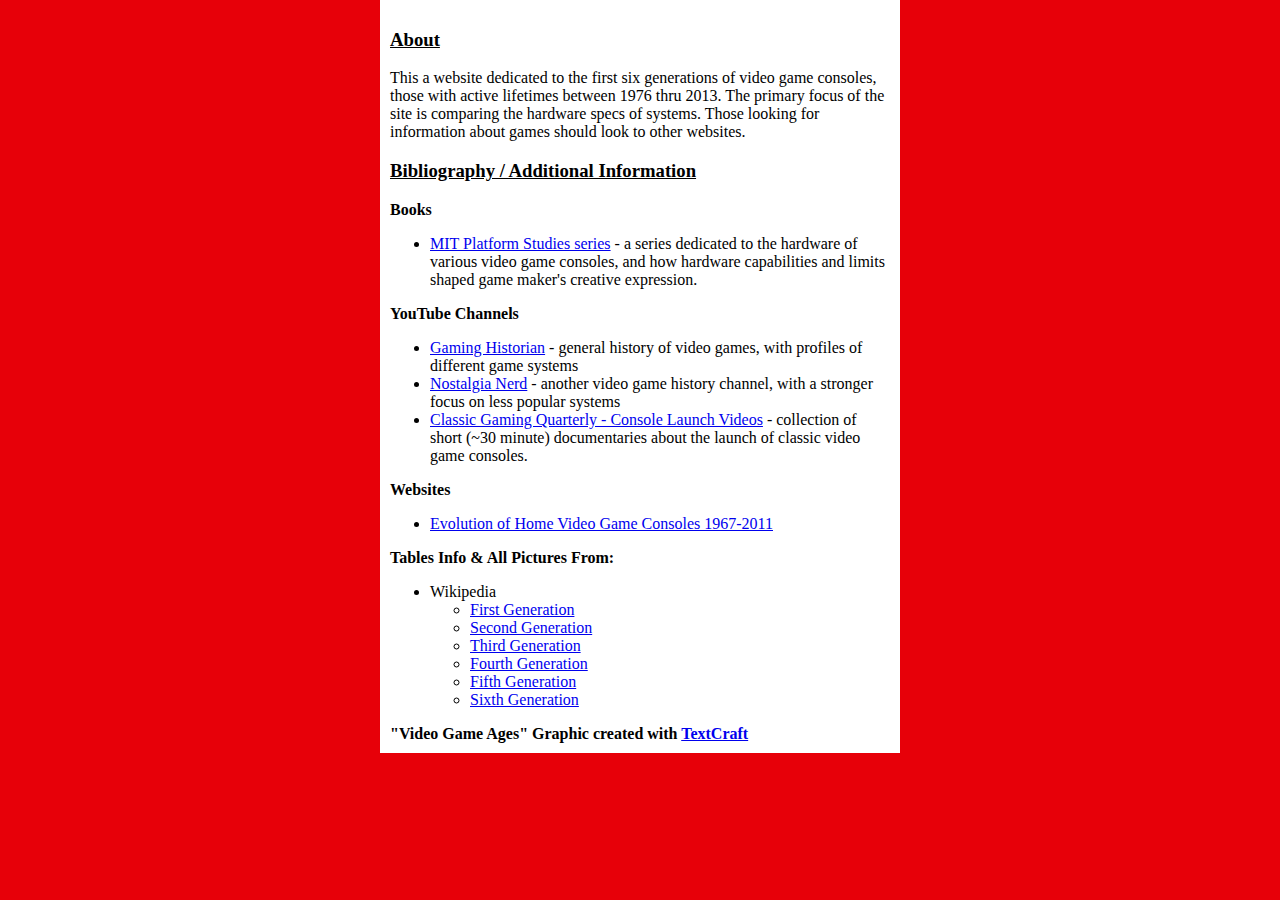
<file: about.html>
<!DOCTYPE html>
<html>
<head>
<link rel="stylesheet" href="css/styles.css">
</head>
<body>
<div>
<h3><u>About</u></h3>
<p>This a website dedicated to the first six generations of video game consoles, those with active lifetimes between 1976 thru 2013. The primary focus of the site is comparing the hardware specs of systems. Those looking for information about games should look to other websites.</p>
<h3><u>Bibliography / Additional Information</u></h3>
<b>Books</b>
<ul>
<li><a href="https://mitpress.mit.edu/books/series/platform-studies" target="_blank">MIT Platform Studies series</a> - a series dedicated to the hardware of various video game consoles, and how hardware capabilities and limits shaped game maker's creative expression.</ul>
<b>YouTube Channels</b>
<ul>
<li><a href="https://www.youtube.com/user/mcfrosticles" target="_blank">Gaming Historian</a> - general history of video games, with profiles of different game systems</li>
<li><a href="https://www.youtube.com/channel/UC7qPftDWPw9XuExpSgfkmJQ"  target="_blank">Nostalgia Nerd</a> - another video game history channel, with a stronger focus on less popular systems</li>
<li><a href="https://www.youtube.com/watch?v=CeHk5ujpZ2s&list=PL9onTXKN_kdVfbmIMz0lWeBvNzVAlk7Qk"  target="_blank">Classic Gaming Quarterly - Console Launch Videos</a> - collection of short (~30 minute) documentaries about the launch of classic video game consoles.</li></ul>
<b>Websites</b>
<ul>
<li><a href="https://www.hongkiat.com/blog/evolution-of-home-video-game-consoles-1967-2011/"  target="_blank">Evolution of Home Video Game Consoles 1967-2011</a></li>
</ul>
<b>Tables Info & All Pictures From:</b>
<ul>
<li>Wikipedia
	<ul>
	<li><a href="https://en.wikipedia.org/wiki/First_generation_of_video_game_consoles"  target="_blank">First Generation</a></li>
	<li><a href="https://en.wikipedia.org/wiki/Second_generation_of_video_game_consoles"  target="_blank">Second Generation</a></li>
	<li><a href="https://en.wikipedia.org/wiki/Third_generation_of_video_game_consoles"  target="_blank">Third Generation</a></li>
	<li><a href="https://en.wikipedia.org/wiki/Fourth_generation_of_video_game_consoles"  target="_blank">Fourth Generation</a></li>
	<li><a href="https://en.wikipedia.org/wiki/Fifth_generation_of_video_game_consoles"  target="_blank">Fifth Generation</a></li>
	<li><a href="https://en.wikipedia.org/wiki/Sixth_generation_of_video_game_consoles"  target="_blank">Sixth Generation</a></li>
	</ul>
</ul>
<b>"Video Game Ages" Graphic created with <a href="https://www.textcraft.net" target="_blank">TextCraft</a></b>
</div>
</body>
</html>
</file>
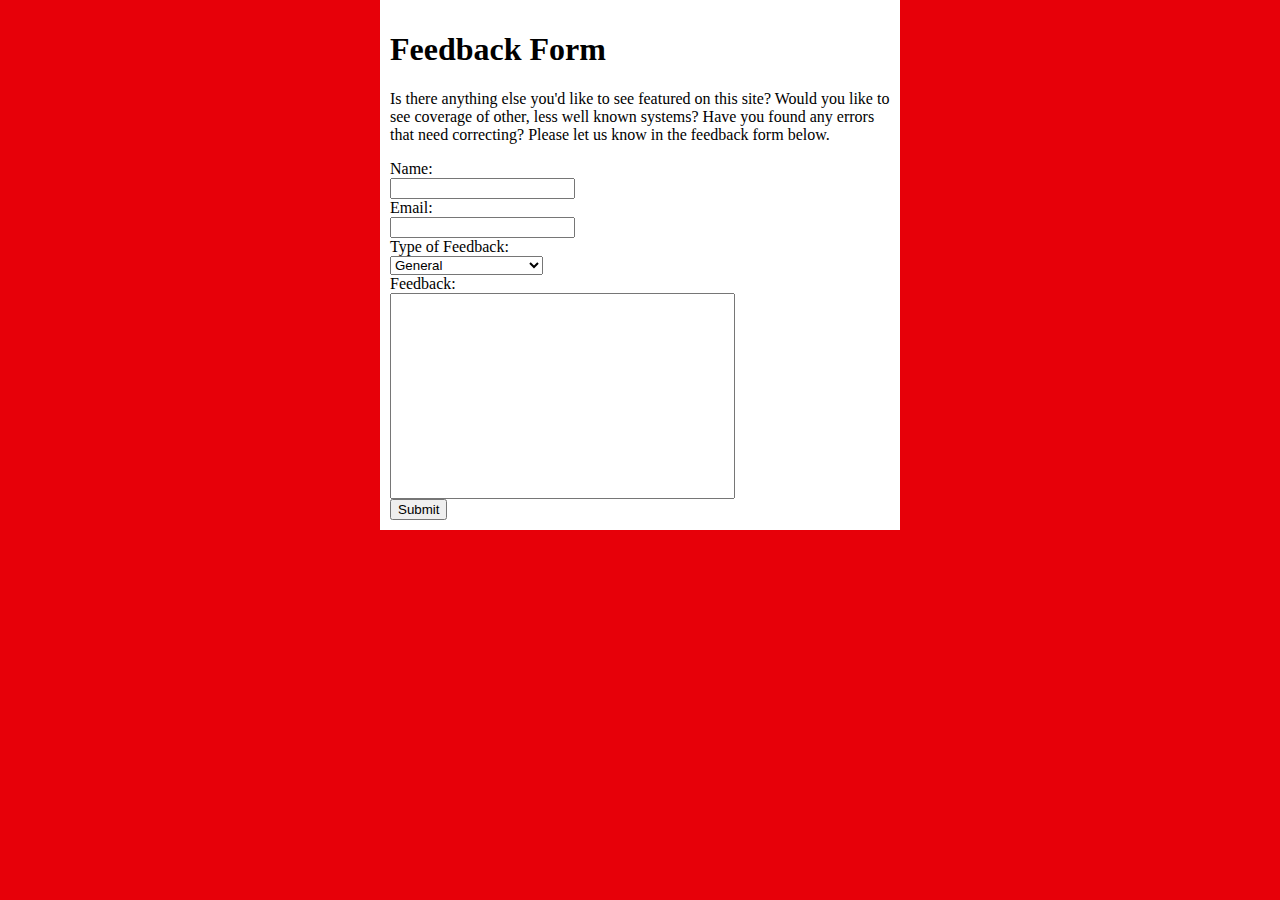
<file: feedback.html>
<!DOCTYPE html>
<html>
<head>
<link rel="stylesheet" href="css/styles.css">
</head>

<body>
	<div>
		<h1>Feedback Form</h1>
		<p>Is there anything else you'd like to see featured on this site? Would you like to see coverage of other, less well known systems? Have you found any errors that need correcting? Please let us know in the feedback form below.</p>
		<form>
			Name:<br>
			<input type="text" name="username"></br>
			Email:<br>
			<input type="email" name="email"></br>
			Type of Feedback:<br>
			<select name="feedback">
				<option value="general">General</option>
				<option value="error">Error Found</option>
				<option value="request">Request New Content</option>

			</select><br>
			Feedback:<br>
			<input type="text" size="40" maxlength="400" style="height:200px"><br>
			<input type="submit" value="Submit">
		
		</form>
	
	</div>

</body>
</html>
</file>
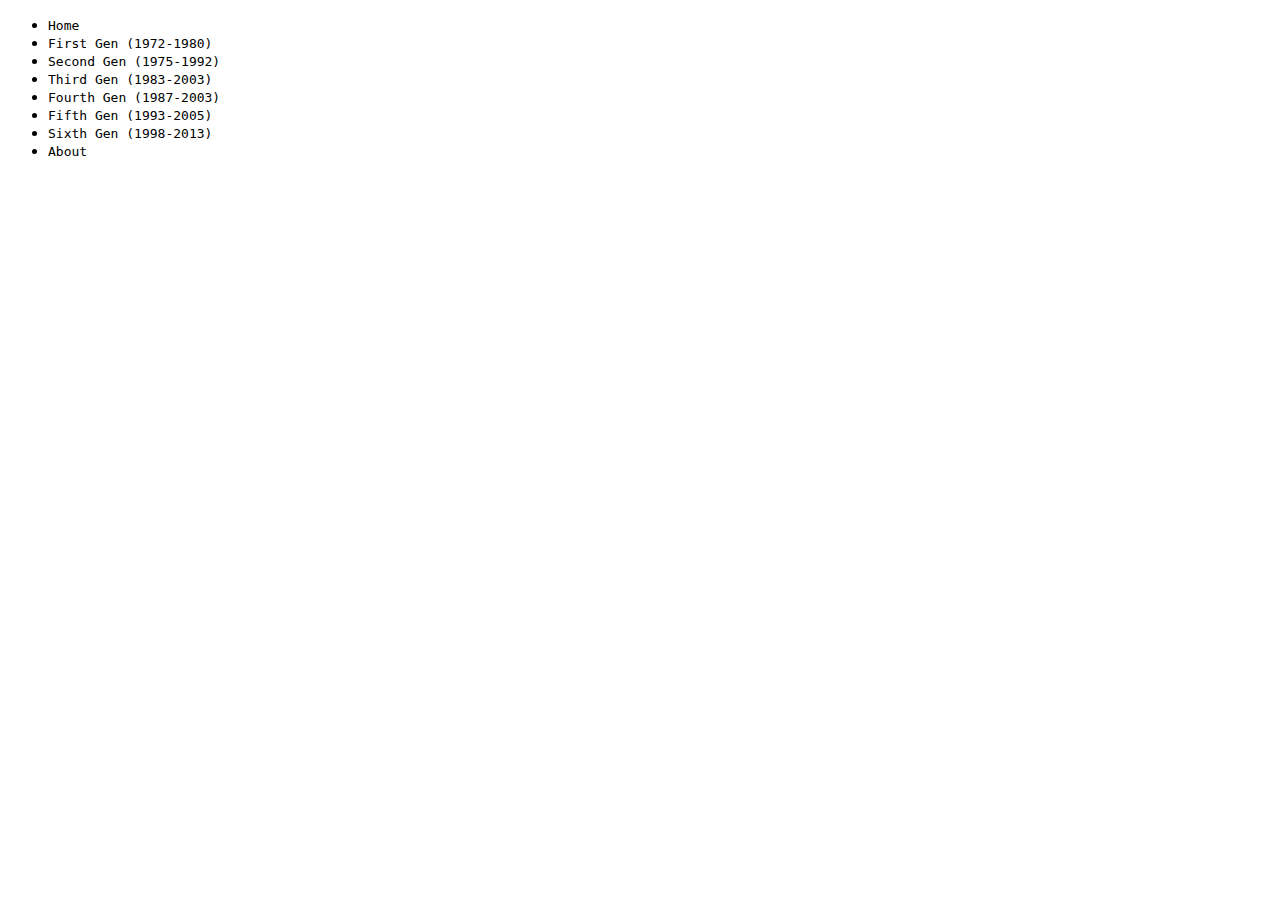
<file: menu.html>
<!DOCTYPE html>
<html>

<head>
<title>Menu</title>
</head>

<body>
<ul>
<li><tt>Home</tt></li>
<li><tt>First Gen (1972-1980)</tt></li>
<li><tt>Second Gen (1975-1992)</tt></li>
<li><tt>Third Gen (1983-2003)</tt></li>
<li><tt>Fourth Gen (1987-2003)</tt></li>
<li><tt>Fifth Gen (1993-2005)</tt></li>
<li><tt>Sixth Gen (1998-2013)</tt></li>
<li><tt>About</tt></li>

</body>
</html>
</file>
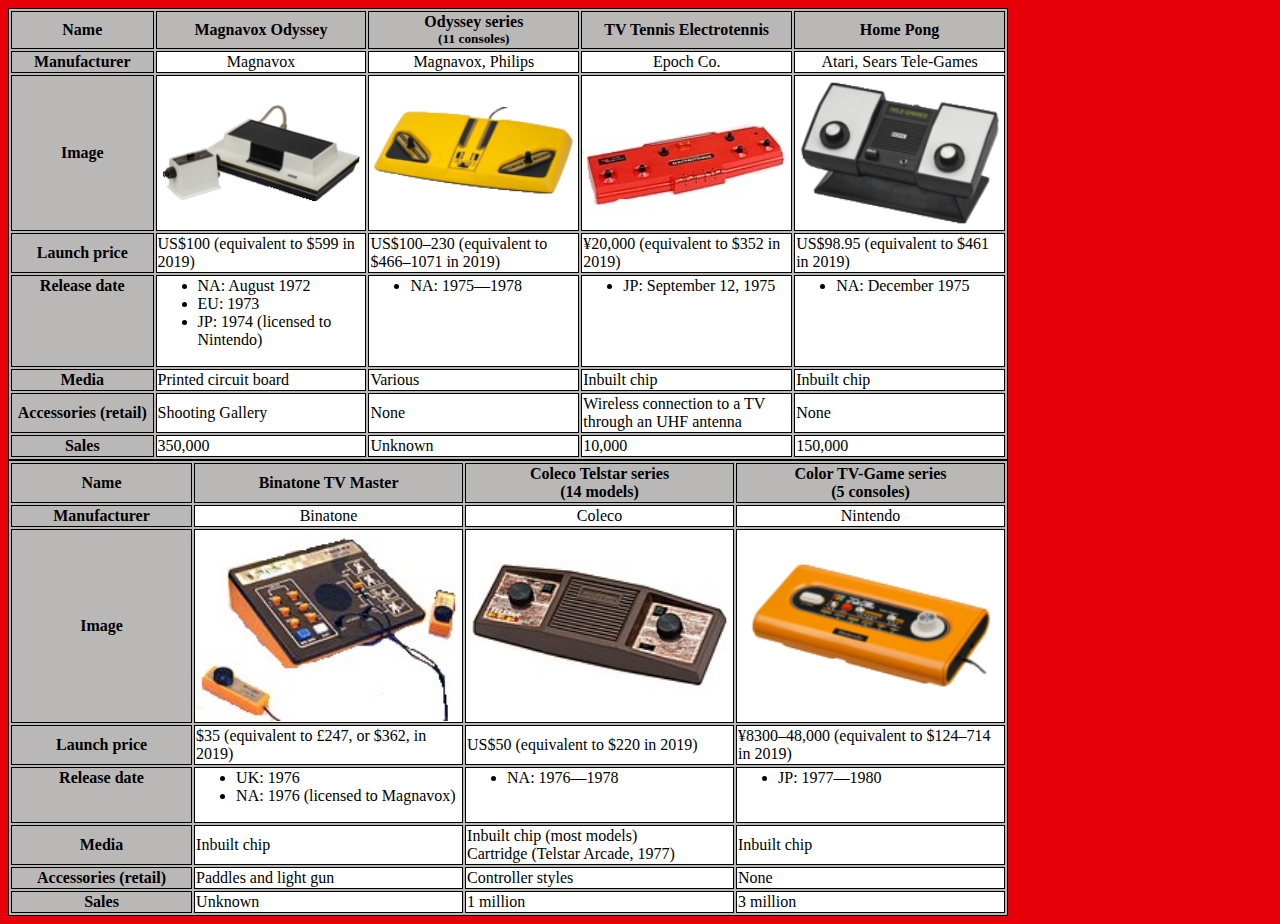
<file: tables/table_gen1.html>
<html>
<head>
<title>First Generation</title>
<link rel="stylesheet" href="tablestyles.css">
</head>
<body>
<table>
<tbody><tr>
<th style="width: 10%">Name
</th>
<th style="width: 15%;">Magnavox Odyssey
</th>
<th style="width: 15%;">Odyssey series<br><small>(11 consoles)</small>
</th>
<th style="width: 15%;">TV Tennis Electrotennis</a>
</th>
<th style="width: 15%;">Home Pong</i>
</th></tr>
<tr style="text-align:center;">
<th>Manufacturer
</th>
<td>Magnavox
</td>
<td>Magnavox, Philips
</td>
<td>Epoch Co.
</td>
<td>Atari, Sears Tele-Games
</td></tr>
<tr style="text-align:center;">
<th>Image
</th>
<td><img alt="Magnavox-Odyssey-Console-Set.png" src="Magnavox-Odyssey-Console-Set.png"</td>
<td><img alt="Odyssey-300.png" src="180px-Odyssey-300.png"</td>
<td><img alt="TV Tennis Electrotennis.jpg" src="180px-TV_Tennis_Electrotennis.jpg"</td>
<td><img alt="TeleGames-Atari-Pong.png" src="180px-TeleGames-Atari-Pong.png"</td></tr>
<tr>
<th>Launch price
</th>
<td>US$100 (equivalent to $599 in 2019)
</td>

<html>
<td>US$100–230 (equivalent to $466–1071 in 2019)
</td>
<td>¥20,000 (equivalent to $352 in 2019)
</td>
<td>US$98.95 (equivalent to $461 in 2019)
</td></tr>
<tr style="vertical-align: top">
<th>Release date
</th>
<td><div class="plainlist"><ul><li>NA: August 1972</li><li>EU: 1973</li><li>JP: 1974 (licensed to Nintendo)</li></ul></div>
</td>
<td><div class="plainlist"><ul><li>NA: 1975—1978</li></ul></div>
</td>
<td><div class="plainlist"><ul><li>JP: September 12, 1975</li></ul></div>
</td>
<td><div class="plainlist"><ul><li>NA: December 1975</li></ul></div>
</td></tr>
<tr>
<th>Media
</th>
<td>Printed circuit board
</td>
<td>Various
</td>
<td>Inbuilt chip
</td>
<td>Inbuilt chip
</td></tr>
<tr>
<th>Accessories (retail)
</th>
<td>Shooting Gallery
</td>
<td>None
</td>
<td>Wireless connection to a TV through an UHF antenna</sup>
</td>
<td>None
</td></tr>
<tr>
<th>Sales
</th>
<td>350,000
</td>
<td>Unknown
</td>
<td>10,000</td>
<td>150,000</td>
</tr>
</tbody>
</table>

<table class="wikitable">

<tbody><tr>
<th style="width: 10%">Name
</th>
<th style="width: 15%;">Binatone TV Master
</th>
<th style="width: 15%;">Coleco Telstar series<br>(14 models)</th>
<th style="width: 15%;">Color TV-Game series<br>(5 consoles)</th></tr>
<tr style="text-align:center;">
<th>Manufacturer
</th>
<td>Binatone
</td>
<td>Coleco
</td>
<td>Nintendo
</td></tr>
<tr style="text-align:center;">
<th>Image
</th>
<td><img alt="Binatone TV Master Mk IV.jpg" src="180px-Binatone_TV_Master_Mk_IV.jpg"</td>
<td><img alt="Coleco-Telstar-Colortron.jpg" src="180px-Coleco-Telstar-Colortron.jpg"</td>
<td><img alt="Nintendo-Color-TV-Game-Blockbreaker-FL.png" src="Nintendo-Color-TV-Game-Blockbreaker-FL.png"</td></tr>
<tr>
<th>Launch price
</th>
<td>$35 (equivalent to £247, or $362, in 2019)
</td>
<td>US$50 (equivalent to $220 in 2019)
</td>
<td>¥8300–48,000 (equivalent to $124–714 in 2019)</td></tr>
<tr style="vertical-align: top">
<th>Release date
</th>
<td><div class="plainlist"><ul><li>UK: 1976</li><li>NA: 1976 (licensed to Magnavox)</li></ul></div>
</td>
<td><div class="plainlist"><ul><li>NA: 1976—1978</li></ul></div>
</td>
<td><div class="plainlist"><ul><li>JP: 1977—1980</li></ul></div>
</td></tr>
<tr>
<th>Media
</th>
<td>Inbuilt chip
</td>
<td>Inbuilt chip (most models)<br>Cartridge (Telstar Arcade, 1977)
</td>
<td>Inbuilt chip
</td></tr>
<tr>
<th>Accessories (retail)
</th>
<td>Paddles and light gun
</td>
<td>Controller styles
</td>
<td>None
</td></tr>
<tr>
<th>Sales
</th>
<td>Unknown
</td>
<td>1 million</td>
<td>3 million</td></tr></tbody></table>
</body>
</html>
</file>
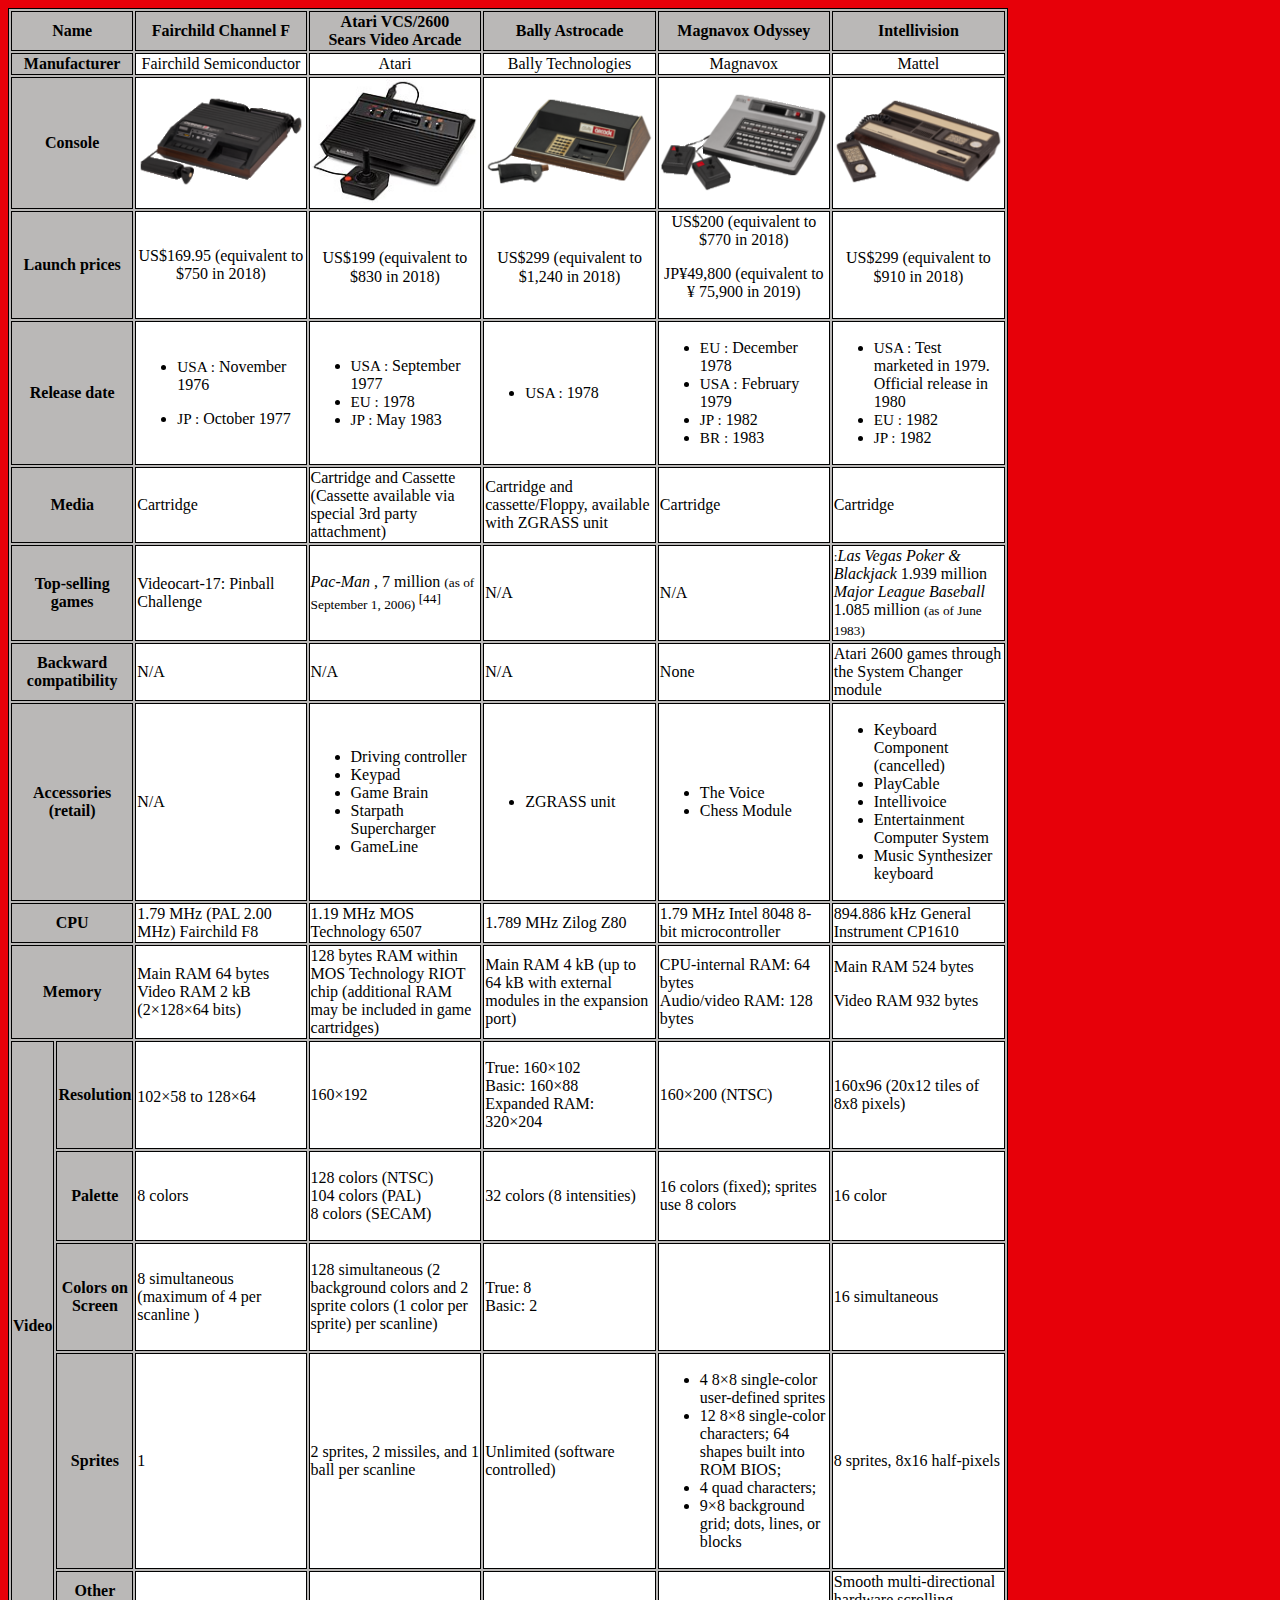
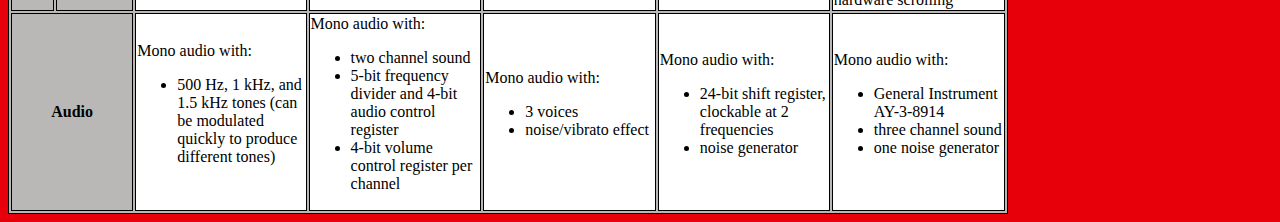
<file: tables/table_gen2.html>
<!DOCTYPE html>
<html>
<head>
<link rel="stylesheet" href="tablestyles.css">
</head>
<body>
<table class="wikitable">
<tbody><tr>
<th colspan="2" style="width: 10%">Name
</th>
<th style="width: 18%;">Fairchild Channel F</th>
<th style="width: 18%;">Atari VCS/2600<br>Sears Video Arcade</th>
<th style="width: 18%;">Bally Astrocade</th>
<th style="width: 18%;">Magnavox Odyssey</th>
<th style="width: 18%;">Intellivision</th></tr>
<tr align="center">
<th colspan="2">Manufacturer
</th>
<td>Fairchild Semiconductor
</td>
<td>Atari
</td>
<td>Bally Technologies
</td>
<td>Magnavox
</td>
<td>Mattel
</td></tr>
<tr style="text-align:center;">
<th colspan="2">Console
</th>
<td><img alt="Fairchild-Channel-F-System-II-Console.png" src="180px-Fairchild-Channel-F-System-II-Console.png"</td>
<td><img alt="Atari-2600-Console.jpg" src="180px-Atari-2600-Console.jpg"</td>
<td><img alt="Bally-Arcade-Console.png" src="180px-Bally-Arcade-Console.png"</td>
<td><img alt="Magnavox-Odyssey-2-Console-Set.png" src="180px-Magnavox-Odyssey-2-Console-Set.png"</td>
<td><img alt="Intellivision-Console-Set.png" src="180px-Intellivision-Console-Set.png"</td>
</tr>
<tr align="center">
<th colspan="2">Launch prices
</th>
<td>US$169.95 (equivalent to $750 in 2018)
</td>
<td>US$199<sup id="cite_ref-:4_42-0" class="reference"></sup> (equivalent to $830 in 2018)
</td>
<td>US$299<sup id="cite_ref-:2_27-2" class="reference"></sup> (equivalent to $1,240 in 2018)
</td>
<td>US$200 (equivalent to $770 in 2018)
<p>JP¥49,800 (equivalent to  ¥ 75,900 in 2019)
</p>
</td>
<td>US$299<sup id="cite_ref-askhal12_34-1" class="reference"></sup> (equivalent to $910 in 2018)
</td></tr>
<tr style="vertical-align: center">
<th colspan="2">Release date
</th>
<td><div class="plainlist"><ul><li><span style="font-size:95%;"> USA :</span> November 1976</li></ul></div><div class="plainlist"><ul><li><span style="font-size:95%;"> JP :</span> October 1977</li></ul></div>
</td>
<td><div class="plainlist"><ul><li><span style="font-size:95%;"> USA :</span> September 1977</li><li><span style="font-size:95%;"> EU :</span> 1978</li><li><span style="font-size:95%;"> JP :</span> May 1983</li></ul></div>
</td>
<td><div class="plainlist"><ul><li><span style="font-size:95%;"> USA :</span> 1978</li></ul></div><sup id="cite_ref-43" class="reference"></sup>
</td>
<td><div class="plainlist"><ul><li><span style="font-size:95%;"> EU :</span> December 1978</li><li><span style="font-size:95%;"> USA :</span> February 1979</li><li><span style="font-size:95%;"> JP :</span> 1982</li><li><span style="font-size:95%;"> BR :</span> 1983</li></ul></div>
</td>
<td><div class="plainlist"><ul><li><span style="font-size:95%;"> USA :</span> Test marketed in 1979. Official release in 1980</li><li><span style="font-size:95%;"> EU :</span> 1982</li><li><span style="font-size:95%;"> JP :</span> 1982</li></ul></div>
</td></tr>
<tr>
<th colspan="2">Media
</th>
<td>Cartridge
</td>
<td>Cartridge and Cassette (Cassette available via special 3rd party attachment)
</td>
<td>Cartridge and cassette/Floppy, available with ZGRASS unit
</td>
<td>Cartridge
</td>
<td>Cartridge
</td></tr>
<tr>
<th colspan="2"> Top-selling games 
</th>
<td>Videocart-17: Pinball Challenge
</td>
<td><i> Pac-Man </i>, 7 million <small>(as of September 1, 2006)</small><sup id="cite_ref-44" class="reference"> [44] </sup><sup id="cite_ref-45" class="reference"></sup>
</td>
<td>N/A
</td>
<td>N/A
</td>
<td><small>:</small><i>Las Vegas Poker &amp; Blackjack</i> 1.939 million<br><i> Major League Baseball </i> 1.085 million <small>(as of June 1983)<sup id="cite_ref-:1_46-0" class="reference"></sup><sup id="cite_ref-IntellivisionLives_47-0" class="reference"></sup></small>
</td></tr>
<tr>
<th colspan="2"> Backward compatibility 
</th>
<td>N/A
</td>
<td>N/A
</td>
<td>N/A
</td>
<td>None
</td>
<td>Atari 2600 games through the System Changer module
</td></tr>
<tr>
<th colspan="2">Accessories (retail)
</th>
<td>N/A
</td>
<td>
<ul><li>Driving controller</li>
<li>Keypad</li>
<li>Game Brain</li>
<li> Starpath Supercharger </li>
<li> GameLine </li></ul>
</td>
<td>
<ul><li>ZGRASS unit</li></ul>
</td>
<td>
<ul><li>The Voice</li>
<li>Chess Module</li></ul>
</td>
<td>
<ul><li> Keyboard Component  (cancelled)</li>
<li> PlayCable </li>
<li> Intellivoice </li>
<li> Entertainment Computer System </li>
<li>Music Synthesizer keyboard</li></ul>
</td></tr>
<tr>
<th colspan="2"> CPU 
</th>
<td>1.79 MHz (PAL 2.00 MHz)  Fairchild F8 
</td>
<td>1.19 MHz  MOS Technology 6507 
</td>
<td>1.789 MHz  Zilog   Z80 
</td>
<td>1.79 MHz  Intel 8048  8-bit  microcontroller 
</td>
<td>894.886 kHz  General Instrument CP1610 
</td></tr>
<tr>
<th colspan="2"> Memory 
</th>
<td>Main  RAM  64  bytes  <br> Video RAM  2  kB  (2×128×64 bits)
</td>
<td>128 bytes RAM within  MOS Technology RIOT  chip (additional RAM may be included in game cartridges)
</td>
<td>Main RAM 4 kB (up to 64 kB with external modules in the expansion port)
</td>
<td>CPU-internal RAM: 64 bytes<br>Audio/video RAM: 128 bytes
</td>
<td>Main RAM 524 bytes
<p>Video RAM 932 bytes 
</p>
</td></tr>
<tr style="vertical-align: center">
<th rowspan="5">Video
</th>
<th> Resolution 
</th>
<td>
<p>102×58 to 128×64<sup id="cite_ref-48" class="reference"></sup>
</p>
</td>
<td>
<p>160×192
</p>
</td>
<td>
<p>True: 160×102<br>
Basic: 160×88<br>
Expanded RAM: 320×204
</p>
</td>
<td>
<p>160×200 (NTSC)
</p>
</td>
<td>
<p>160x96 (20x12 tiles of 8x8 pixels)
</p>
</td></tr>
<tr>
<th> Palette 
</th>
<td>
<p>8 colors
</p>
</td>
<td>
<p>128 colors (NTSC)<br>
104 colors (PAL)<br>
8 colors (SECAM)
</p>
</td>
<td>
<p>32 colors (8 intensities)
</p>
</td>
<td>
<p>16 colors (fixed); sprites use 8 colors
</p>
</td>
<td>
<p>16 color
</p>
</td></tr>
<tr>
<th>Colors on Screen
</th>
<td>
<p>8 simultaneous (maximum of 4 per  scanline )
</p>
</td>
<td>
<p>128 simultaneous (2 background colors and 2 sprite colors (1 color per sprite) per scanline)
</p>
</td>
<td>
<p>True: 8<br>
Basic: 2
</p>
</td>
<td>
</td>
<td>
<p>16 simultaneous
</p>
</td></tr>
<tr>
<th> Sprites 
</th>
<td>
<p>1
</p>
</td>
<td>
<p>2 sprites, 2 missiles, and 1 ball per scanline
</p>
</td>
<td>
<p>Unlimited (software controlled)
</p>
</td>
<td>
<ul><li>4 8×8 single-color user-defined sprites</li>
<li>12 8×8 single-color characters; 64 shapes built into ROM BIOS;</li>
<li>4 quad characters;</li>
<li>9×8 background grid; dots, lines, or blocks</li></ul>
</td>
<td>
<p>8 sprites, 8x16 half-pixels
</p>
</td></tr>
<tr>
<th>Other
</th>
<td>
</td>
<td>
</td>
<td>
</td>
<td>
</td>
<td>Smooth multi-directional hardware scrolling
</td></tr>
<tr style="vertical-align: center">
<th colspan="2">Audio
</th>
<td>Mono audio with:
<ul><li>500&nbsp;Hz, 1&nbsp;kHz, and 1.5&nbsp;kHz tones (can be modulated quickly to produce different tones)</li></ul>
</td>
<td>Mono audio with:
<ul><li>two channel sound</li>
<li>5-bit frequency divider and 4-bit audio control register</li>
<li>4-bit volume control register per channel</li></ul>
</td>
<td>Mono audio with:
<ul><li>3 voices</li>
<li>noise/vibrato effect</li></ul>
</td>
<td>Mono audio with:
<ul><li>24-bit shift register, clockable at 2 frequencies</li>
<li>noise generator</li></ul>
</td>
<td>Mono audio with:
<ul><li> General Instrument AY-3-8914 </li>
<li>three channel sound</li>
<li>one noise generator</li></ul>
</td></tr></tbody></table>






</body>

</html>
</file>
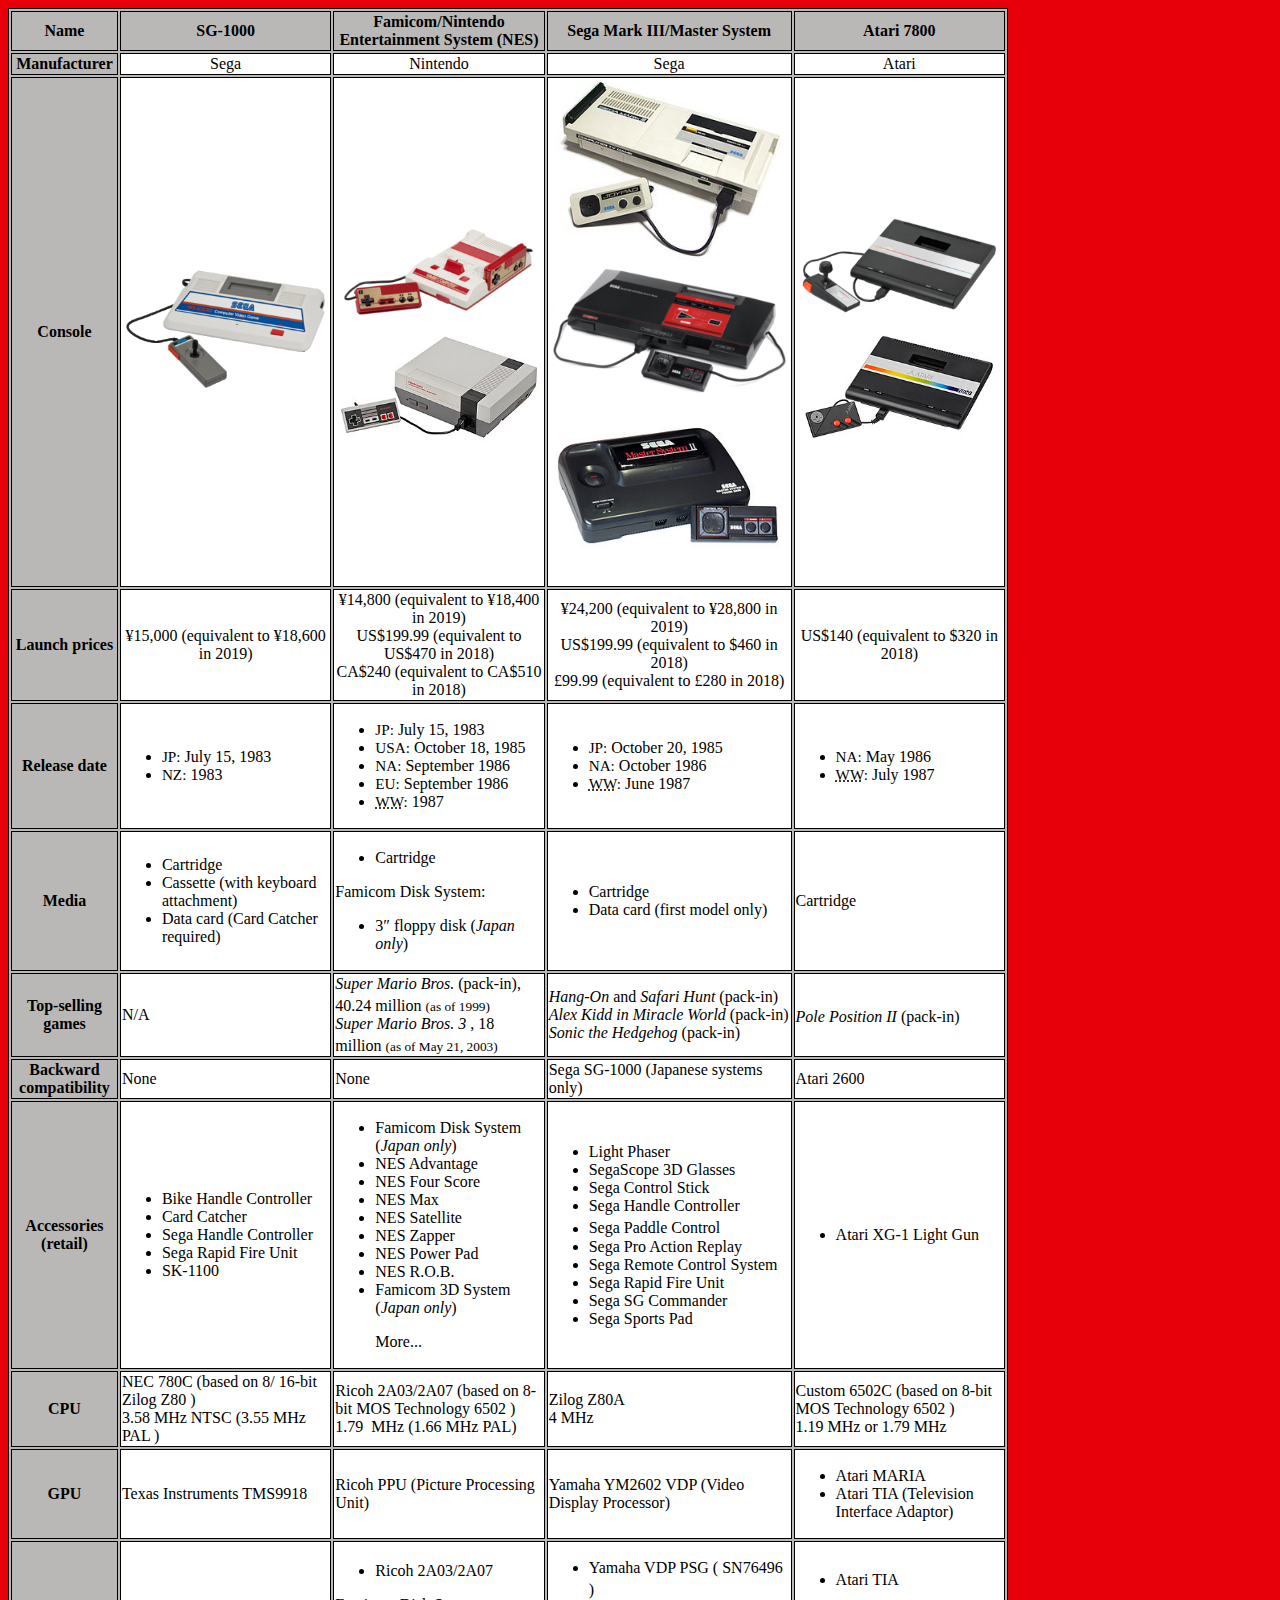
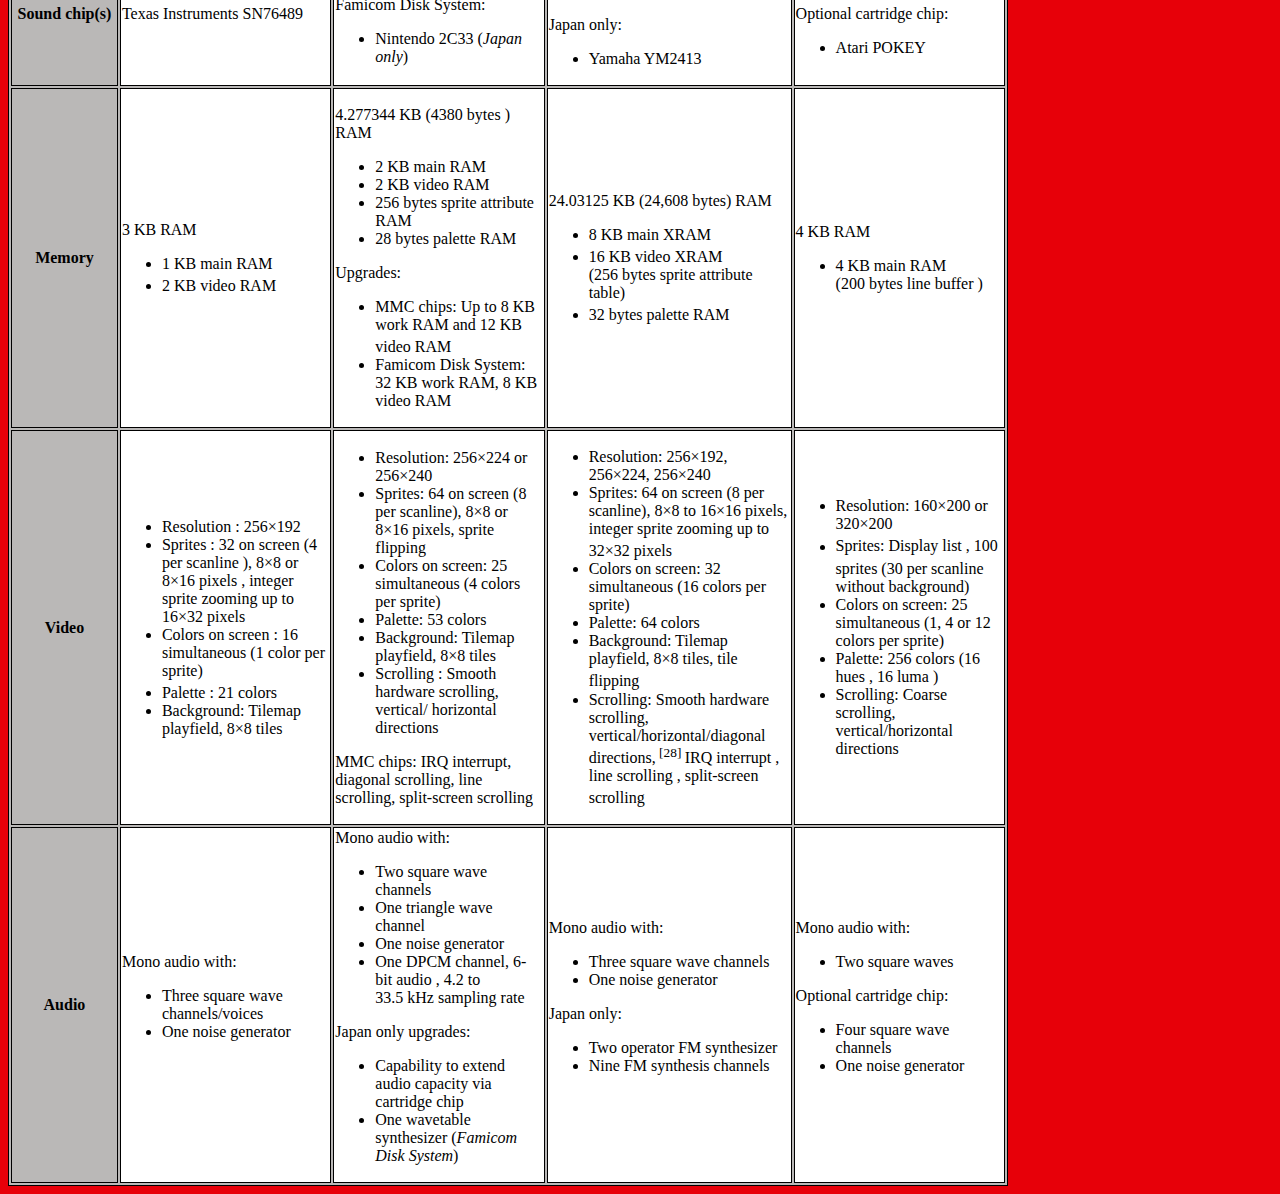
<file: tables/table_gen3.html>
<!DOCTYPE html>
<html>
<head>
<link rel="stylesheet" href="tablestyles.css">
</head>
<body>
<table class="wikitable">

<tbody><tr>
<th style="width: 5%">Name
</th>
<th style="width: 19%;">SG-1000</th>
<th style="width: 19%;">Famicom/Nintendo Entertainment System (NES)</th>
<th style="width: 19%;"> Sega Mark III/Master System 
</th>
<th style="width: 19%;">Atari 7800
</th></tr>
<tr style="text-align:center;">
<th>Manufacturer
</th>
<td>Sega
</td>
<td>Nintendo
</td>
<td>Sega
</td>
<td>Atari
</td></tr>
<tr style="text-align:center;">
<th>Console
</th>
<td><img alt="Sega-SG-1000-Console-Set.png" src="300px-Sega-SG-1000-Console-Set.png"</td>
<td><img alt="Nintendo-Famicom-Console-Set-FL.png" src="Nintendo-Famicom-Console-Set-FL.png"><img alt="NES-Console-Set.jpg" src="300px-NES-Console-Set.jpg">
</td>
<td><img alt="Sega Mark III.jpg" src="300px-Sega_Mark_III.jpg"<br><img alt="Sega-Master-System-Set.png" src="300px-Sega-Master-System-Set.png"<br><img alt="Master System II.jpg" src="Master_System_II.jpg"</td>
<td><img alt="Atari-7800-Console-Set.png" src="300px-Atari-7800-Console-Set.png"<br><img alt="Atari-7800-wControl-Pad-L.jpg" src="300px-Atari-7800-wControl-Pad-L.jpg"></td></tr>
<tr style="text-align:center;">
<th>Launch prices
</th>
<td>¥15,000 (equivalent to ¥18,600 in 2019)
</td>
<td>¥14,800 (equivalent to ¥18,400 in 2019)<br>US$199.99 (equivalent to US$470 in 2018)<br>CA$240 (equivalent to CA$510 in 2018)
</td>
<td>¥24,200 (equivalent to ¥28,800 in 2019)<br>US$199.99 (equivalent to $460 in 2018)<br>£99.99 (equivalent to £280 in 2018)
</td>
<td>US$140 (equivalent to $320 in 2018)
</td></tr>
<tr style="vertical-align: center">
<th>Release date
</th>
<td><div class="plainlist"><ul><li><span style="font-size:95%;">JP:</span> July 15, 1983</li><li><span style="font-size:95%;">NZ:</span> 1983</li></ul></div>
</td>
<td><div class="plainlist"><ul><li><span style="font-size:95%;">JP:</span> July 15, 1983</li><li><span style="font-size:95%;">USA:</span> October 18, 1985</li><li><span style="font-size:95%;">NA:</span> September 1986</li><li><span style="font-size:95%;">EU:</span> September 1986</li><li><span style="font-size:95%;"><abbr title="Worldwide">WW</abbr>:</span> 1987</li></ul></div>
</td>
<td><div class="plainlist"><ul><li><span style="font-size:95%;">JP:</span> October 20, 1985</li><li><span style="font-size:95%;">NA:</span> October 1986</li><li><span style="font-size:95%;"><abbr title="Worldwide">WW</abbr>:</span> June 1987</li></ul></div>
</td>
<td><div class="plainlist"><ul><li><span style="font-size:95%;">NA:</span> May 1986</li><li><span style="font-size:95%;"><abbr title="Worldwide">WW</abbr>:</span> July 1987</li></ul></div>
</td></tr>
<tr>
<th>Media
</th>
<td>
<ul><li>Cartridge</li>
<li>Cassette (with keyboard attachment)</li>
<li>Data card (Card Catcher required)</li></ul>
</td>
<td>
<ul><li>Cartridge</li></ul>
<p>Famicom Disk System:
</p>
<ul><li>3″ floppy disk (<i>Japan only</i>)</li></ul>
</td>
<td>
<ul><li>Cartridge</li>
<li>Data card (first model only)</li></ul>
</td>
<td>Cartridge
</td></tr>

<tr>
<th> Top-selling games 
</th>
<td>N/A
</td>
<td><i> Super Mario Bros. </i> (pack-in), 40.24 million <small>(as of 1999)</small><sup id="cite_ref-18" class="reference"></sup><br> <i> Super Mario Bros. 3 </i>, 18 million <small>(as of May 21, 2003)</small><sup id="cite_ref-19" class="reference"></sup>
</td>
<td><i> Hang-On </i> and <i> Safari Hunt </i> (pack-in)<br><i> Alex Kidd in Miracle World </i> (pack-in)<br><i> Sonic the Hedgehog </i> (pack-in)
</td>
<td><i> Pole Position II </i> (pack-in)<sup id="cite_ref-20" class="reference"></sup>
</td></tr>
<tr style="vertical-align: center">
<th> Backward compatibility 
</th>
<td>None
</td>
<td>None
</td>
<td> Sega SG-1000  (Japanese systems only)
</td>
<td> Atari 2600 
</td></tr>
<tr>
<th>Accessories (retail)
</th>
<td>
<ul><li>Bike Handle Controller</li>
<li>Card Catcher</li>
<li>Sega Handle Controller</li>
<li>Sega Rapid Fire Unit</li>
<li>SK-1100</li></ul>
</td>
<td>
<ul><li> Famicom Disk System  (<i>Japan only</i>)</li>
<li> NES Advantage </li>
<li> NES Four Score </li>
<li> NES Max </li>
<li> NES Satellite </li>
<li> NES Zapper </li>
<li> NES Power Pad </li>
<li> NES R.O.B. </li>
<li> Famicom 3D System  (<i>Japan only</i>)</li></ul>
<dl><dd> More... </dd></dl>
</td>
<td>
<ul><li> Light Phaser </li>
<li> SegaScope 3D Glasses </li>
<li> Sega Control Stick </li>
<li> Sega Handle Controller </li>
<li> Sega Paddle Control <sup id="cite_ref-21" class="reference"></sup></li>
<li> Sega Pro Action Replay </li>
<li> Sega Remote Control System </li>
<li> Sega Rapid Fire Unit </li>
<li> Sega SG Commander </li>
<li> Sega Sports Pad </li></ul>
</td>
<td>
<ul><li> Atari XG-1 Light Gun </li></ul>
</td></tr>
<tr style="vertical-align: center">
<th> CPU 
</th>
<td> NEC   780C  (based on 8/ 16-bit   Zilog Z80 )<br> 3.58&nbsp;MHz   NTSC  (3.55&nbsp;MHz  PAL )
</td>
<td> Ricoh 2A03/2A07  (based on  8-bit   MOS Technology 6502 )<br>1.79&nbsp; MHz  (1.66&nbsp;MHz PAL)
</td>
<td> Zilog Z80A <br>4&nbsp;MHz
</td>
<td>Custom 6502C (based on 8-bit  MOS Technology 6502 )<br>1.19&nbsp;MHz or 1.79&nbsp;MHz
</td></tr>
<tr style="vertical-align: center">
<th> GPU 
</th>
<td> Texas Instruments TMS9918 
</td>
<td> Ricoh   PPU (Picture Processing Unit) 
</td>
<td> Yamaha  YM2602  VDP (Video Display Processor) 
</td>
<td>
<ul><li> Atari MARIA </li>
<li> Atari TIA (Television Interface Adaptor) </li></ul>
</td></tr>
<tr>
<th> Sound chip(s) 
</th>
<td> Texas Instruments SN76489 
</td>
<td>
<ul><li> Ricoh 2A03/2A07 </li></ul>
<p>Famicom Disk System:
</p>
<ul><li> Nintendo 2C33  (<i>Japan only</i>)</li></ul>
</td>
<td>
<ul><li> Yamaha  VDP  PSG  ( SN76496 )<sup id="cite_ref-smspower_22-0" class="reference"></sup></li></ul>
<p>Japan only:
</p>
<ul><li> Yamaha YM2413 </li></ul>
</td>
<td>
<ul><li> Atari TIA </li></ul>
<p>Optional cartridge chip:
</p>
<ul><li> Atari POKEY </li></ul>
</td></tr>
<tr style="vertical-align: center">
<th> Memory 
</th>
<td>
<p>3  KB   RAM 
</p>
<ul><li>1 KB main RAM</li>
<li>2 KB  video RAM <sup id="cite_ref-sg1000_23-0" class="reference"></sup></li></ul>
</td>
<td>
<p>4.277344 KB (4380  bytes ) RAM
</p>
<ul><li>2 KB main RAM</li>
<li>2 KB video RAM</li>
<li>256  bytes  sprite attribute RAM</li>
<li>28 bytes palette RAM</li></ul>
<p>Upgrades:
</p>
<ul><li> MMC  chips: Up to 8&nbsp;KB work RAM and 12&nbsp;KB video RAM<sup id="cite_ref-24" class="reference"> </sup></li>
<li>Famicom Disk System: 32&nbsp;KB work RAM, 8&nbsp;KB video RAM</li></ul>
</td>
<td>
<p>24.03125 KB (24,608 bytes) RAM
</p>
<ul><li>8 KB main  XRAM </li>
<li>16 KB video XRAM<sup id="cite_ref-25" class="reference"></sup><br>(256 bytes sprite attribute table)</li>
<li>32 bytes palette RAM<sup id="cite_ref-msvdp_26-0" class="reference"></sup></li></ul>
</td>
<td>
<p>4 KB RAM
</p>
<ul><li>4 KB main RAM<br>(200 bytes  line buffer )</li></ul>
</td></tr>
<tr style="vertical-align: center">
<th>Video
</th>
<td>
<ul><li> Resolution : 256×192</li>
<li> Sprites : 32 on screen (4 per  scanline ), 8×8 or 8×16  pixels , integer sprite zooming up to 16×32 pixels</li>
<li> Colors on screen : 16 simultaneous (1 color per sprite)</li>
<li> Palette : 21 colors<sup id="cite_ref-sg1000_23-1" class="reference"></sup></li>
<li>Background:  Tilemap  playfield, 8×8 tiles</li></ul>
</td>
<td>
<ul><li>Resolution: 256×224 or 256×240</li>
<li>Sprites: 64 on screen (8 per scanline), 8×8 or 8×16 pixels, sprite flipping</li>
<li>Colors on screen: 25 simultaneous (4 colors per sprite)</li>
<li>Palette: 53 colors</li>
<li>Background: Tilemap playfield, 8×8 tiles</li>
<li> Scrolling : Smooth hardware scrolling, vertical/ horizontal  directions</li></ul>
<p>MMC chips: IRQ interrupt, diagonal scrolling, line scrolling, split‑screen scrolling
</p>
</td>
<td>
<ul><li>Resolution: 256×192, 256×224, 256×240</li>
<li>Sprites: 64 on screen (8 per scanline), 8×8 to 16×16 pixels, integer  sprite zooming  up to 32×32 pixels<sup id="cite_ref-richard_27-0" class="reference"></sup></li>
<li>Colors on screen: 32 simultaneous (16 colors per sprite)</li>
<li>Palette: 64 colors</li>
<li>Background: Tilemap playfield, 8×8 tiles, tile flipping<sup id="cite_ref-msvdp_26-1" class="reference"> </sup></li>
<li>Scrolling: Smooth hardware scrolling, vertical/horizontal/diagonal directions,<sup id="cite_ref-28" class="reference"> [28] </sup>  IRQ   interrupt ,  line scrolling , split‑screen scrolling<sup id="cite_ref-richard_27-1" class="reference"></sup></li></ul>
</td>
<td>
<ul><li>Resolution: 160×200 or 320×200</li>
<li>Sprites:  Display list ,<sup id="cite_ref-29" class="reference"></sup> 100 sprites<sup id="cite_ref-30" class="reference"></sup> (30 per scanline without background)</li>
<li>Colors on screen: 25 simultaneous (1, 4 or 12 colors per sprite)</li>
<li>Palette: 256 colors (16  hues , 16  luma )</li>
<li>Scrolling: Coarse scrolling, vertical/horizontal directions</li></ul>
</td></tr>
<tr style="vertical-align: center">
<th>Audio
</th>
<td> Mono  audio with:
<ul><li>Three  square wave  channels/voices</li>
<li>One  noise  generator</li></ul>
</td>
<td>Mono audio with:
<ul><li>Two square wave channels</li>
<li>One  triangle wave  channel</li>
<li>One noise generator</li>
<li>One  DPCM  channel,  6-bit audio , 4.2 to 33.5&nbsp;kHz  sampling  rate</li></ul>
<p>Japan only upgrades:
</p>
<ul><li>Capability to extend audio capacity via cartridge chip</li>
<li>One  wavetable synthesizer  (<i>Famicom Disk System</i>)</li></ul>
</td>
<td>Mono audio with:
<ul><li>Three square wave channels</li>
<li>One noise generator</li></ul>
<p>Japan only:
</p>
<ul><li>Two operator  FM synthesizer </li>
<li>Nine  FM synthesis  channels</li></ul>
</td>
<td>Mono audio with:
<ul><li>Two square waves</li></ul>
<p>Optional cartridge chip:
</p>
<ul><li>Four square wave channels</li>
<li>One noise generator</li></ul>
</td></tr></tbody></table>

</body>
<html>
</file>
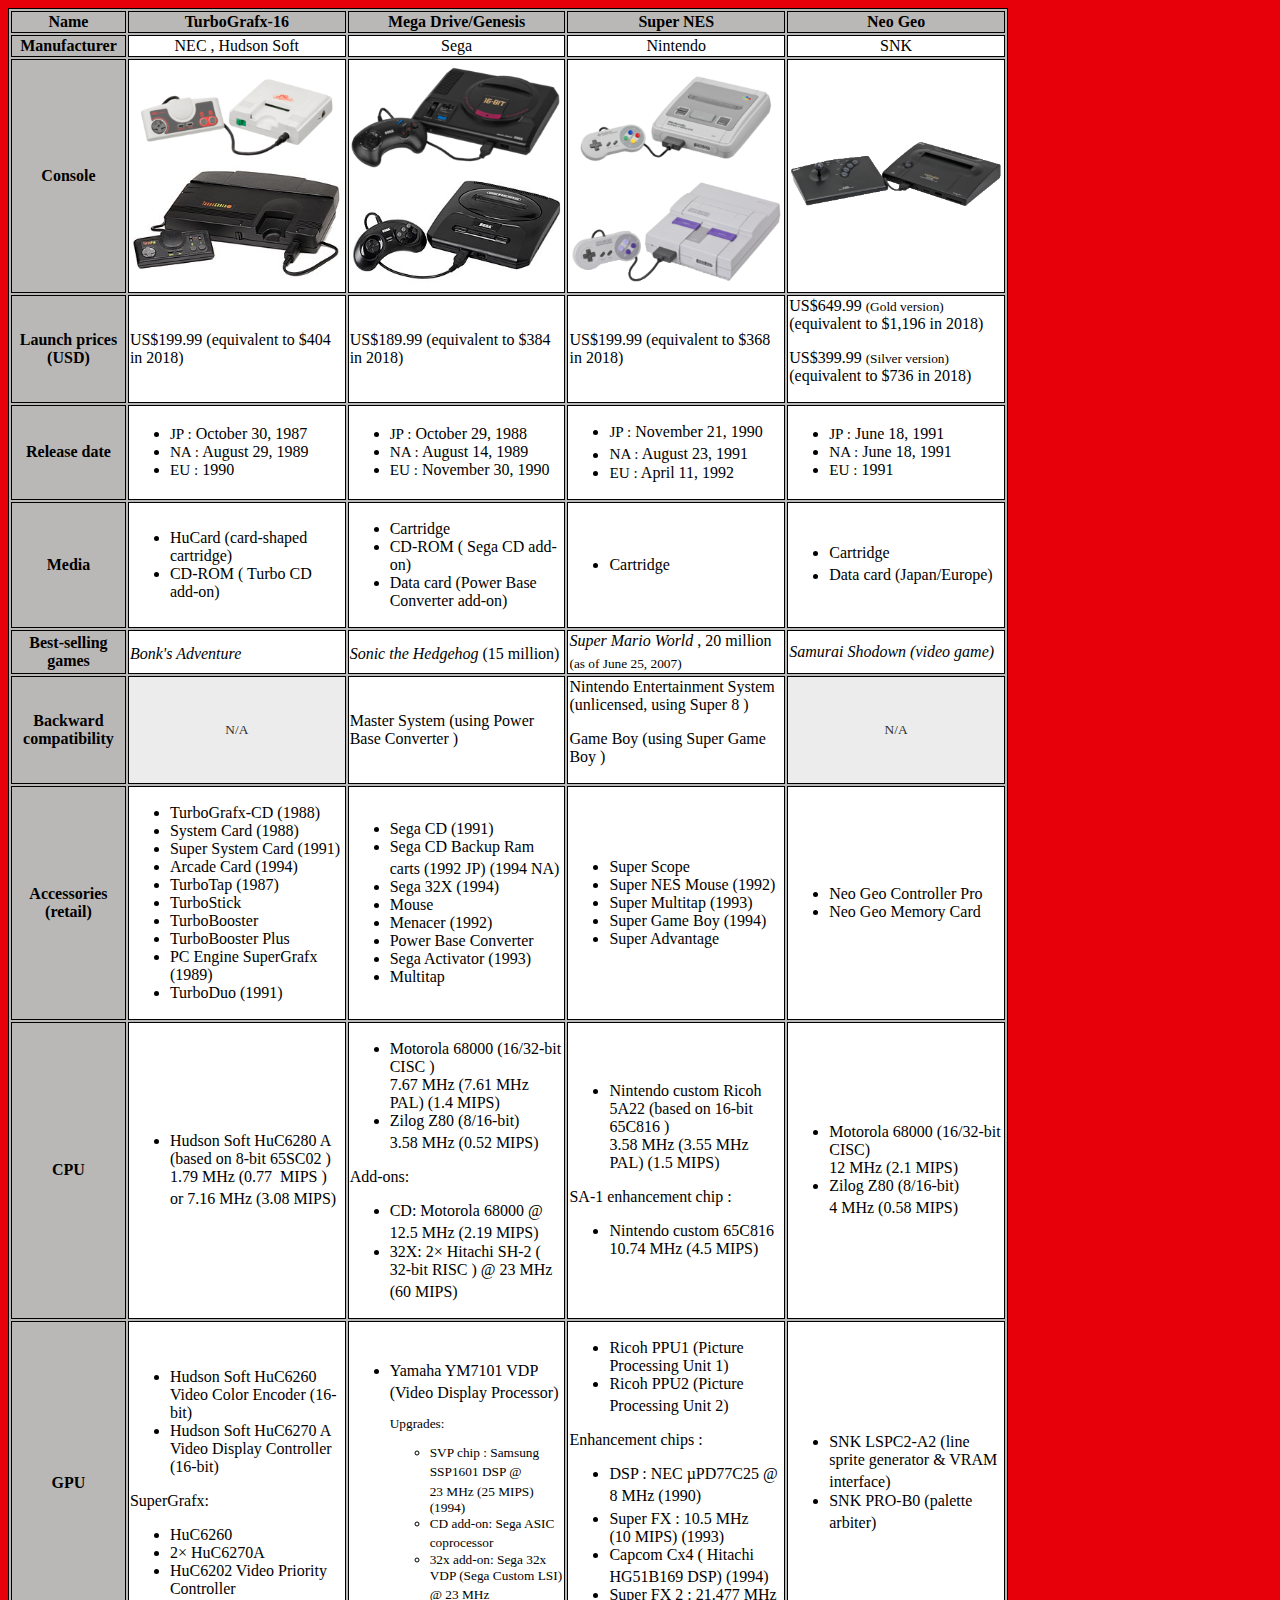
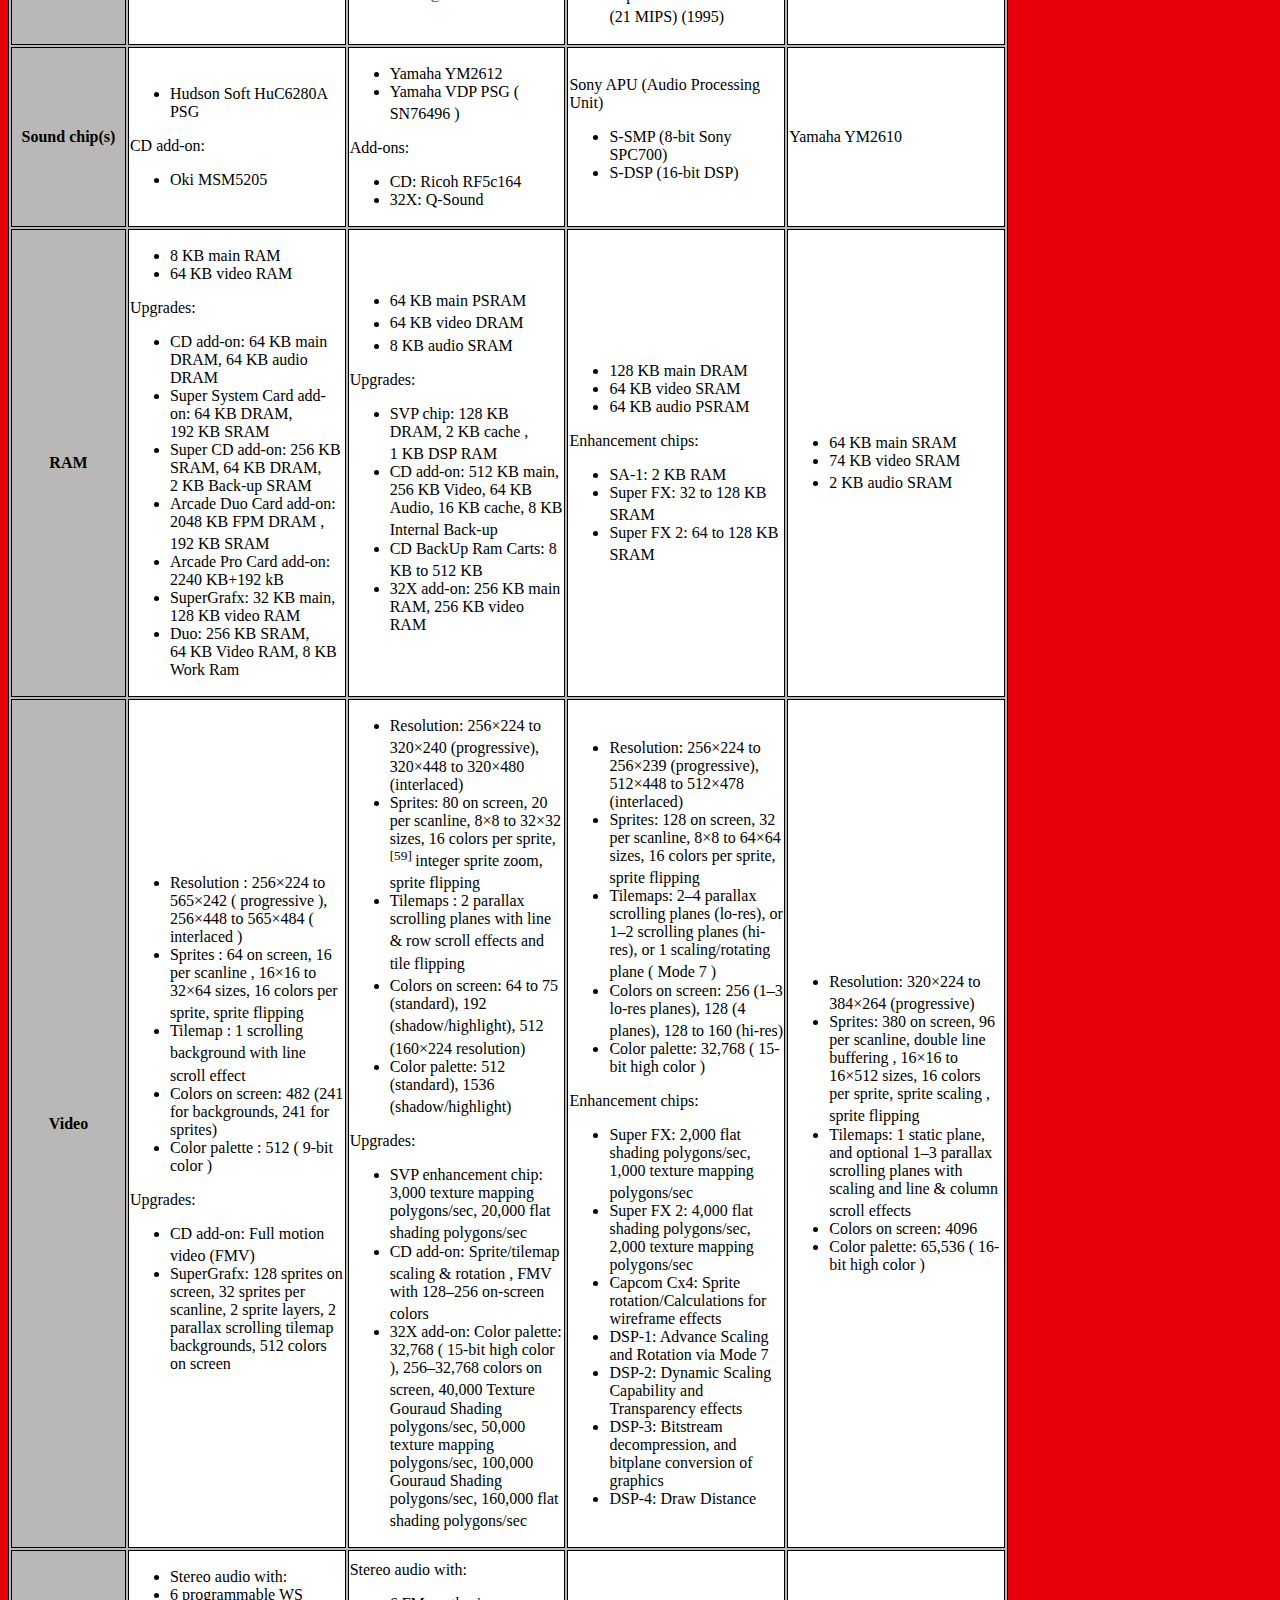
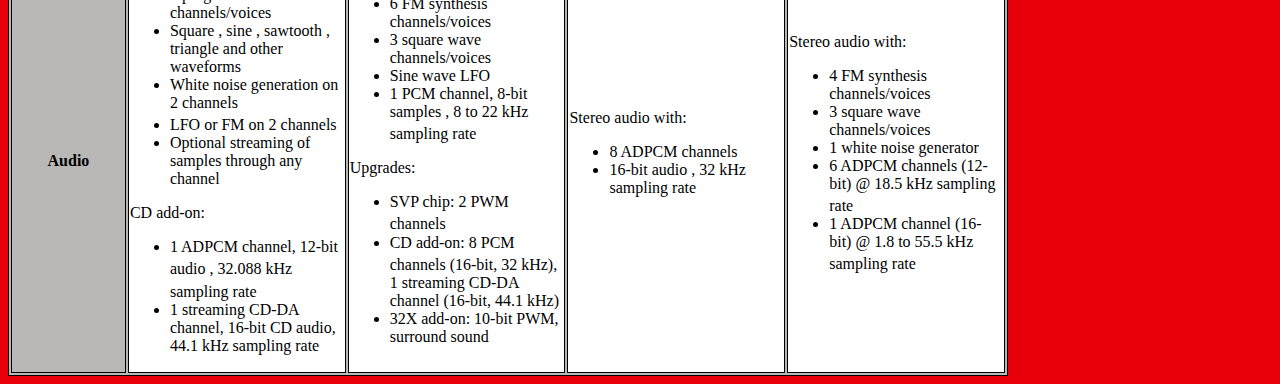
<file: tables/table_gen4.html>
<!DOCTYPE html>
<html>
<head>
<link rel="stylesheet" href="tablestyles.css">
</head>
<body>
<table class="wikitable">

<tbody><tr>
<th style="width: 7.5%">Name
</th>
<th style="width: 18.5%;"> TurboGrafx-16 
</th>
<th style="width: 18.5%;"> Mega Drive/Genesis 
</th>
<th style="width: 18.5%;"> Super NES 
</th>
<th style="width: 18.5%;"> Neo Geo 
</th></tr>
<tr style="text-align:center;">
<th>Manufacturer
</th>
<td> NEC ,  Hudson Soft 
</td>
<td> Sega 
</td>
<td> Nintendo 
</td>
<td> SNK 
</td></tr>
<tr style="text-align:center;">
<th>Console
</th>
<td> <img alt="PC-Engine-Console-Set.png" src="PC-Engine-Console-Set.png"> <br> <img alt="TurboGrafx-16-Console.jpg" src="300px-TurboGrafx-16-Console.jpg"> 
</td>
<td> <img alt="Sega-Mega-Drive-JP-Mk1-Console-Set.png" src="300px-Sega-Mega-Drive-JP-Mk1-Console-Set.png"> <br> <img alt="Sega-Genesis-Mk2-6button.jpg" src="300px-Sega-Genesis-Mk2-6button.jpg"> 
</td>
<td> <img alt="Nintendo-Super-Famicom-Set-FL.png" src="Nintendo-Super-Famicom-Set-FL.png"> <br> <img alt="SNES-Mod1-Console-Set.png" src="300px-SNES-Mod1-Console-Set.png"> 
</td>
<td> <img alt="Neo-Geo-AES-Console-Set.png" src="345px-Neo-Geo-AES-Console-Set.png"> 
</td></tr>
<tr>
<th>Launch prices (USD)
</th>
<td>US$199.99 (equivalent to $404 in 2018)
</td>
<td>US$189.99 (equivalent to $384 in 2018)
</td>
<td>US$199.99 (equivalent to $368 in 2018)
</td>
<td>US$649.99 <small>(Gold version)</small> (equivalent to $1,196 in 2018)
<p>US$399.99 <small>(Silver version)</small> (equivalent to $736 in 2018)
</p>
</td></tr>
<tr style="vertical-align: center">
<th>Release date
</th>
<td><div class="plainlist"><ul><li><span style="font-size:95%;"> JP :</span> October 30, 1987</li><li><span style="font-size:95%;"> NA :</span> August 29, 1989</li><li><span style="font-size:95%;"> EU :</span> 1990</li></ul></div>
</td>
<td><div class="plainlist"><ul><li><span style="font-size:95%;"> JP :</span> October 29, 1988</li><li><span style="font-size:95%;"> NA :</span> August 14, 1989</li><li><span style="font-size:95%;"> EU :</span> November 30, 1990</li></ul></div>
</td>
<td><div class="plainlist"><ul><li><span style="font-size:95%;"> JP :</span> November 21, 1990</li><li><span style="font-size:95%;"> NA :</span> August 23, 1991<sup id="cite_ref-NAReleaseDateNote_24-1" class="reference"> </sup></li><li><span style="font-size:95%;"> EU :</span> April 11, 1992</li></ul></div>
</td>
<td><div class="plainlist"><ul><li><span style="font-size:95%;"> JP :</span> June 18, 1991</li><li><span style="font-size:95%;"> NA :</span> June 18, 1991</li><li><span style="font-size:95%;"> EU :</span> 1991</li></ul></div>
</td></tr>
<tr>
<th>Media
</th>
<td>
<ul><li> HuCard  (card-shaped cartridge)</li>
<li> CD-ROM  ( Turbo CD  add-on)</li></ul>
</td>
<td>
<ul><li> Cartridge </li>
<li>CD-ROM ( Sega CD  add-on)</li>
<li>Data card (Power Base Converter add-on)</li></ul>
</td>
<td>
<ul><li>Cartridge</li></ul>
</td>
<td>
<ul><li>Cartridge</li>
<li>Data card (Japan/Europe)<sup id="cite_ref-Santulli_2005_31-0" class="reference"></sup></li></ul>
</td></tr>
<tr>
<th> Best-selling games 
</th>
<td><i> Bonk's Adventure </i><sup id="cite_ref-32" class="reference"></sup>
</td>
<td><i> Sonic the Hedgehog </i> (15&nbsp;million)<sup id="cite_ref-SonicPackIn_33-0" class="reference"></sup>
</td>
<td><i> Super Mario World </i>, 20&nbsp;million <small>(as of June 25, 2007)</small><sup id="cite_ref-34" class="reference"></sup>
</td>
<td><i> Samurai Shodown (video game) </i>
</td></tr>
<tr>
<th> Backward compatibility 
</th>
<td data-sort-value="" style="background: #ececec; color: #2C2C2C; vertical-align: middle; font-size: smaller; text-align: center;" class="table-na">N/A
</td>
<td> Master System  (using  Power Base Converter )
</td>
<td> Nintendo Entertainment System  (unlicensed, using  Super 8 )
<p> Game Boy  (using  Super Game Boy )
</p>
</td>
<td data-sort-value="" style="background: #ececec; color: #2C2C2C; vertical-align: middle; font-size: smaller; text-align: center;" class="table-na">N/A
</td></tr>
<tr style="vertical-align: center">
<th>Accessories (retail)
</th>
<td>
<ul><li> TurboGrafx-CD  (1988)</li>
<li> System Card  (1988)</li>
<li> Super System Card  (1991)</li>
<li> Arcade Card  (1994)</li>
<li> TurboTap  (1987)</li>
<li> TurboStick </li>
<li> TurboBooster </li>
<li> TurboBooster Plus </li>
<li> PC Engine SuperGrafx  (1989)</li>
<li> TurboDuo  (1991)</li></ul>
</td>
<td>
<ul><li> Sega CD  (1991)</li>
<li>Sega CD Backup Ram carts (1992 JP) (1994 NA) <sup id="cite_ref-segaretro.org_35-0" class="reference"></sup></li>
<li> Sega 32X  (1994)</li>
<li> Mouse </li>
<li> Menacer  (1992)</li>
<li> Power Base Converter </li>
<li> Sega Activator  (1993)</li>
<li> Multitap </li></ul>
</td>
<td>
<ul><li> Super Scope </li>
<li> Super NES Mouse  (1992)</li>
<li> Super Multitap  (1993)</li>
<li> Super Game Boy  (1994)</li>
<li> Super Advantage </li></ul>
</td>
<td>
<ul><li> Neo Geo Controller Pro </li>
<li> Neo Geo Memory Card </li></ul>
</td></tr>
<tr style="vertical-align: center">
<th> CPU 
</th>
<td>
<ul><li> Hudson Soft HuC6280 A (based on  8-bit   65SC02 )<br>1.79&nbsp;MHz (0.77&nbsp; MIPS ) or 7.16&nbsp;MHz (3.08&nbsp;MIPS)<sup id="cite_ref-retro_36-0" class="reference"></sup></li></ul>
</td>
<td>
<ul><li> Motorola 68000  (16/32-bit  CISC )<br>7.67&nbsp;MHz (7.61&nbsp;MHz PAL) (1.4&nbsp;MIPS)</li>
<li> Zilog Z80  (8/16-bit)<br>3.58&nbsp;MHz (0.52&nbsp;MIPS)<sup id="cite_ref-retro_36-1" class="reference"></sup></li></ul>
<p>Add-ons:
</p>
<ul><li>CD: Motorola 68000 @ 12.5&nbsp;MHz (2.19&nbsp;MIPS)<sup id="cite_ref-retro_36-2" class="reference"></sup></li>
<li>32X: 2×  Hitachi SH-2  ( 32-bit   RISC ) @ 23&nbsp;MHz (60&nbsp;MIPS)<sup id="cite_ref-37" class="reference"></sup></li></ul>
</td>
<td>
<ul><li>Nintendo custom  Ricoh 5A22  (based on  16-bit   65C816 )<br>3.58&nbsp;MHz (3.55&nbsp;MHz PAL) (1.5&nbsp;MIPS)</li></ul>
<p> SA-1 enhancement chip :
</p>
<ul><li>Nintendo custom 65C816<br>10.74&nbsp;MHz (4.5&nbsp;MIPS)</li></ul>
</td>
<td>
<ul><li> Motorola 68000  (16/32-bit CISC)<br>12&nbsp;MHz (2.1&nbsp;MIPS)</li>
<li> Zilog Z80  (8/16-bit)<br>4&nbsp;MHz (0.58&nbsp;MIPS)<sup id="cite_ref-retro_36-3" class="reference"></sup></li></ul>
</td></tr>
<tr>
<th> GPU 
</th>
<td>
<ul><li>Hudson Soft HuC6260 Video Color Encoder (16-bit)</li>
<li> Hudson Soft HuC6270 A Video Display Controller (16-bit)</li></ul>
<p>SuperGrafx:
</p>
<ul><li>HuC6260</li>
<li>2× HuC6270A</li>
<li>HuC6202 Video Priority Controller</li></ul>
</td>
<td>
<ul><li> Yamaha  YM7101  VDP  (Video Display Processor)<sup id="cite_ref-genvdp_38-0" class="reference">
<p>Upgrades:
</p>
<ul><li> SVP chip :  Samsung  SSP1601  DSP <sup id="cite_ref-39" class="reference"></sup> @ 23&nbsp;MHz (25&nbsp;MIPS)<sup id="cite_ref-road_40-0" class="reference"></sup> (1994)</li>
<li>CD add-on: Sega  ASIC   coprocessor <sup id="cite_ref-progscd_41-0" class="reference"></sup></li>
<li>32x add-on: Sega 32x VDP (Sega Custom LSI) @ 23&nbsp;MHz <sup id="cite_ref-segaretro_42-0" class="reference"></sup></li></ul>
</td>
<td>
<ul><li> Ricoh PPU1  (Picture Processing Unit 1)</li>
<li> Ricoh PPU2  (Picture Processing Unit 2)<sup id="cite_ref-snesdoc_43-0" class="reference"></sup></li></ul>
<p> Enhancement chips :
</p>
<ul><li> DSP :  NEC µPD77C25  @ 8&nbsp;MHz<sup id="cite_ref-44" class="reference"></sup> (1990)</li>
<li> Super FX : 10.5&nbsp;MHz<sup id="cite_ref-road_40-1" class="reference"></sup> (10&nbsp;MIPS) (1993)</li>
<li> Capcom Cx4  ( Hitachi  HG51B169 DSP)<sup id="cite_ref-45" class="reference"></sup> (1994)</li>
<li> Super FX 2 : 21.477&nbsp;MHz (21&nbsp;MIPS)<sup id="cite_ref-superfx_46-0" class="reference"></sup> (1995)</li></ul>
</td>
<td>
<ul><li>SNK LSPC2-A2 (line sprite generator &amp; VRAM interface)<sup id="cite_ref-mvstech_47-0" class="reference"></sup></li>
<li>SNK PRO-B0 (palette arbiter)<sup id="cite_ref-48" class="reference"></sup><sup id="cite_ref-49" class="reference"></sup></li></ul>
</td></tr>
<tr>
<th> Sound chip(s) 
</th>
<td>
<ul><li> Hudson Soft HuC6280A PSG </li></ul>
<p>CD add-on:
</p>
<ul><li> Oki MSM5205 </li></ul>
</td>
<td>
<ul><li> Yamaha YM2612 </li>
<li>Yamaha VDP  PSG  ( SN76496 )<sup id="cite_ref-50" class="reference"></sup></li></ul>
<p>Add-ons:
</p>
<ul><li>CD:  Ricoh   RF5c164 </li>
<li>32X:  Q-Sound </li></ul>
</td>
<td> Sony   APU (Audio Processing Unit) 
<ul><li>S-SMP (8-bit Sony SPC700)</li>
<li>S-DSP (16-bit DSP)</li></ul>
</td>
<td> Yamaha YM2610 
</td></tr>
<tr>
<th> RAM 
</th>
<td>
<ul><li>8  KB  main RAM</li>
<li>64 KB  video RAM </li></ul>
<p>Upgrades:
</p>
<ul><li>CD add-on: 64&nbsp;KB main DRAM, 64&nbsp;KB audio DRAM</li>
<li>Super System Card add-on: 64&nbsp;KB DRAM, 192&nbsp;KB  SRAM </li>
<li>Super CD add-on: 256&nbsp;KB SRAM, 64&nbsp;KB DRAM, 2&nbsp;KB Back-up SRAM</li>
<li>Arcade Duo Card add-on: 2048&nbsp;KB  FPM DRAM , 192&nbsp;KB SRAM<sup id="cite_ref-51" class="reference"></sup></li>
<li>Arcade Pro Card add-on: 2240&nbsp;KB+192 kB</li>
<li>SuperGrafx: 32&nbsp;KB main, 128&nbsp;KB video RAM</li>
<li>Duo: 256&nbsp;KB SRAM, 64&nbsp;KB Video RAM, 8&nbsp;KB Work Ram</li></ul>
</td>
<td>
<ul><li>64 KB main  PSRAM </li>
<li>64 KB video  DRAM <sup id="cite_ref-52" class="reference"></sup></li>
<li>8 KB audio  SRAM <sup id="cite_ref-53" class="reference"></sup></li></ul>
<p>Upgrades:
</p>
<ul><li>SVP chip: 128&nbsp;KB DRAM, 2&nbsp;KB  cache , 1&nbsp;KB DSP RAM<sup id="cite_ref-54" class="reference"></sup></li>
<li>CD add-on: 512&nbsp;KB main, 256&nbsp;KB Video, 64&nbsp;KB Audio, 16&nbsp;KB cache, 8&nbsp;KB Internal Back-up<sup id="cite_ref-55" class="reference"></sup></li>
<li>CD BackUp Ram Carts: 8 KB to 512 KB <sup id="cite_ref-segaretro.org_35-1" class="reference"></sup></li>
<li>32X add-on: 256&nbsp;KB main RAM, 256&nbsp;KB video RAM</li></ul>
</td>
<td>
<ul><li>128 KB main DRAM</li>
<li>64 KB video SRAM</li>
<li>64 KB audio PSRAM</li></ul>
<p>Enhancement chips:
</p>
<ul><li>SA-1: 2&nbsp;KB RAM</li>
<li>Super FX: 32 to 128&nbsp;KB SRAM<sup id="cite_ref-superfx_46-1" class="reference"></sup></li>
<li>Super FX 2: 64 to 128&nbsp;KB SRAM<sup id="cite_ref-superfx_46-2" class="reference"></sup></li></ul>
</td>
<td>
<ul><li>64 KB main SRAM</li>
<li>74 KB video SRAM</li>
<li>2 KB audio SRAM<sup id="cite_ref-mvstech_47-1" class="reference"></sup></li></ul>
</td></tr>
<tr>
<th> Video 
</th>
<td>
<ul><li> Resolution : 256×224 to 565×242 ( progressive ), 256×448 to 565×484 ( interlaced )</li>
<li> Sprites : 64 on screen, 16 per  scanline , 16×16 to 32×64 sizes, 16 colors per sprite, sprite flipping<sup id="cite_ref-pcetech_56-0" class="reference"></sup></li>
<li> Tilemap : 1  scrolling  background<sup id="cite_ref-pcetech_56-1" class="reference"></sup> with  line scroll  effect<sup id="cite_ref-57" class="reference"></sup></li>
<li>Colors on screen: 482 (241 for backgrounds, 241 for sprites)</li>
<li> Color palette : 512 ( 9-bit color )</li></ul>
<p>Upgrades:
</p>
<ul><li>CD add-on:  Full motion video  (FMV)<sup id="cite_ref-58" class="reference"></sup></li>
<li>SuperGrafx: 128 sprites on screen, 32 sprites per scanline, 2 sprite layers, 2  parallax scrolling  tilemap backgrounds, 512 colors on screen</li></ul>
</td>
<td>
<ul><li>Resolution: 256×224 to 320×240 (progressive),<sup id="cite_ref-59" class="reference"></sup> 320×448 to  320×480  (interlaced)</li>
<li>Sprites: 80 on screen, 20 per scanline, 8×8 to 32×32 sizes, 16 colors per sprite,<sup id="cite_ref-60" class="reference"> [59] </sup>  integer  sprite zoom,<sup id="cite_ref-61" class="reference"></sup> sprite flipping<sup id="cite_ref-sega_faq_62-0" class="reference"></sup></li>
<li> Tilemaps : 2  parallax scrolling  planes with  line &amp; row scroll  effects<sup id="cite_ref-pilgrimage_63-0" class="reference"></sup> and tile flipping<sup id="cite_ref-sega_faq_62-1" class="reference"></sup></li>
<li>Colors on screen: 64<sup id="cite_ref-genvdp_38-1" class="reference"></sup> to 75<sup id="cite_ref-pilgrimage_63-1" class="reference"></sup> (standard), 192 (shadow/highlight),<sup id="cite_ref-genvdp_38-2" class="reference"></sup> 512 (160×224 resolution)<sup id="cite_ref-pilgrimage_63-2" class="reference"></sup></li>
<li>Color palette: 512 (standard), 1536 (shadow/highlight)<sup id="cite_ref-genvdp_38-3" class="reference"></sup></li></ul>
<p>Upgrades:
</p>
<ul><li>SVP enhancement chip: 3,000  texture mapping  polygons/sec, 20,000  flat shading  polygons/sec<sup id="cite_ref-ReferenceA_64-0" class="reference"></sup></li>
<li>CD add-on:  Sprite/tilemap scaling &amp; rotation ,<sup id="cite_ref-progscd_41-1" class="reference"></sup> FMV with  128–256 on-screen colors <sup id="cite_ref-65" class="reference"></sup><sup id="cite_ref-66" class="reference"></sup></li>
<li>32X add-on: Color palette: 32,768 ( 15-bit high color ), 256–32,768 colors on screen,<sup id="cite_ref-ReferenceA_64-1" class="reference"></sup> 40,000 Texture  Gouraud Shading  polygons/sec, 50,000  texture mapping  polygons/sec, 100,000  Gouraud Shading  polygons/sec, 160,000  flat shading  polygons/sec <sup id="cite_ref-ReferenceA_64-2" class="reference"></sup></li></ul>
</td>
<td>
<ul><li>Resolution: 256×224 to 256×239 (progressive), 512×448 to 512×478 (interlaced)</li>
<li>Sprites: 128 on screen, 32 per scanline, 8×8 to 64×64 sizes, 16 colors per sprite, sprite flipping<sup id="cite_ref-snesdoc_43-1" class="reference"></sup></li>
<li>Tilemaps: 2–4 parallax scrolling planes (lo-res), or 1–2 scrolling planes (hi-res), or 1  scaling/rotating  plane ( Mode 7 )<sup id="cite_ref-snesdoc_43-2" class="reference"></sup></li>
<li>Colors on screen: 256 (1–3 lo-res planes), 128 (4 planes), 128 to 160 (hi-res)<sup id="cite_ref-snesdoc_43-3" class="reference"></sup></li>
<li>Color palette: 32,768 ( 15-bit high color )</li></ul>
<p>Enhancement chips:
</p>
<ul><li>Super FX: 2,000  flat shading  polygons/sec, 1,000  texture mapping  polygons/sec<sup id="cite_ref-67" class="reference"></sup></li>
<li>Super FX 2: 4,000  flat shading  polygons/sec, 2,000  texture mapping  polygons/sec</li>
<li>Capcom Cx4: Sprite rotation/Calculations for wireframe effects</li>
<li>DSP-1: Advance Scaling and Rotation via Mode 7</li>
<li>DSP-2: Dynamic Scaling Capability and Transparency effects</li>
<li>DSP-3: Bitstream decompression, and bitplane conversion of graphics</li>
<li>DSP-4: Draw Distance</li></ul>
</td>
<td>
<ul><li>Resolution: 320×224 to 384×264<sup id="cite_ref-mvstech_47-2" class="reference"></sup> (progressive)</li>
<li>Sprites: 380 on screen, 96 per scanline,  double   line buffering , 16×16 to 16×512 sizes, 16 colors per sprite,  sprite scaling , sprite flipping<sup id="cite_ref-mvstech_47-3" class="reference"></sup></li>
<li>Tilemaps: 1 static plane, and optional 1–3 parallax scrolling planes with  scaling  and  line &amp; column scroll  effects<sup id="cite_ref-mvstech_47-4" class="reference"></sup><sup id="cite_ref-68" class="reference"></sup></li>
<li>Colors on screen: 4096</li>
<li>Color palette: 65,536 ( 16-bit   high color )</li></ul>
</td></tr>
<tr>
<th>Audio
</th>
<td>
<ul><li> Stereo  audio with:</li>
<li>6  programmable   WS  channels/voices</li>
<li> Square ,  sine ,  sawtooth ,  triangle  and other  waveforms </li>
<li> White noise  generation on 2 channels</li>
<li> LFO <sup id="cite_ref-69" class="reference"></sup> or  FM  on 2 channels</li>
<li>Optional streaming of samples through any channel</li></ul>
<p>CD add-on:
</p>
<ul><li>1  ADPCM  channel,  12-bit audio ,<sup id="cite_ref-70" class="reference"></sup> 32.088&nbsp;kHz  sampling rate <sup id="cite_ref-71" class="reference"></sup></li>
<li>1  streaming   CD-DA  channel, 16-bit  CD  audio, 44.1&nbsp;kHz sampling rate</li></ul>
</td>
<td>Stereo audio with:
<ul><li>6  FM synthesis  channels/voices</li>
<li>3  square wave  channels/voices</li>
<li> Sine wave  LFO</li>
<li>1  PCM  channel,  8-bit samples , 8 to 22&nbsp;kHz  sampling  rate<sup id="cite_ref-72" class="reference"></sup></li></ul>
<p>Upgrades:
</p>
<ul><li>SVP chip: 2  PWM  channels<sup id="cite_ref-road_40-2" class="reference"></sup></li>
<li>CD add-on: 8 PCM channels (16-bit, 32&nbsp;kHz),<sup id="cite_ref-progscd_41-2" class="reference"></sup> 1 streaming CD-DA channel (16-bit, 44.1&nbsp;kHz)</li>
<li>32X add-on: 10-bit PWM,  surround sound </li></ul>
</td>
<td>Stereo audio with:
<ul><li>8 ADPCM channels</li>
<li> 16-bit audio , 32&nbsp;kHz sampling rate</li></ul>
</td>
<td>Stereo audio with:
<ul><li>4 FM synthesis channels/voices</li>
<li>3 square wave channels/voices</li>
<li>1 white noise generator</li>
<li>6 ADPCM channels (12-bit) @ 18.5&nbsp;kHz sampling rate<sup id="cite_ref-ym2610_73-0" class="reference"></sup></li>
<li>1 ADPCM channel (16-bit) @ 1.8 to 55.5&nbsp;kHz sampling rate<sup id="cite_ref-ym2610_73-1" class="reference"></sup></li></ul>
</td></tr></tbody></table>

</body>
<html>
</file>
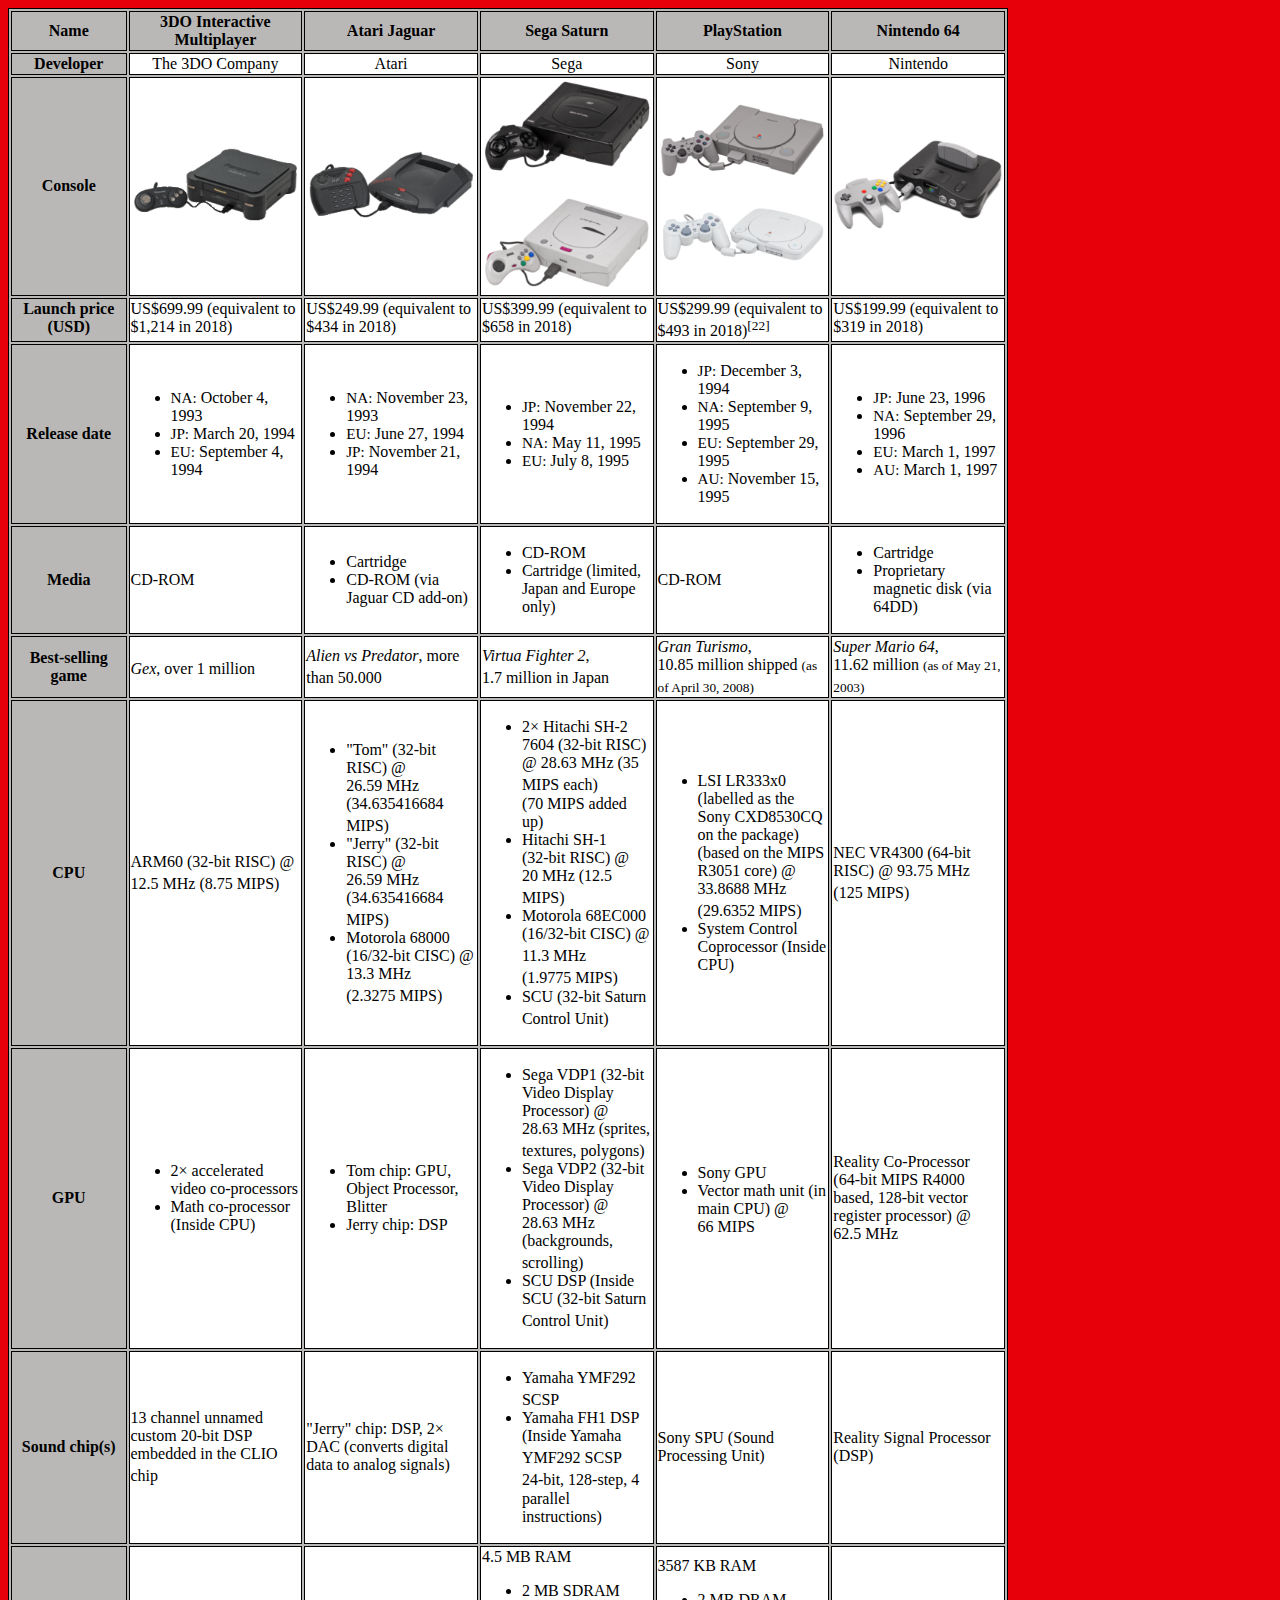
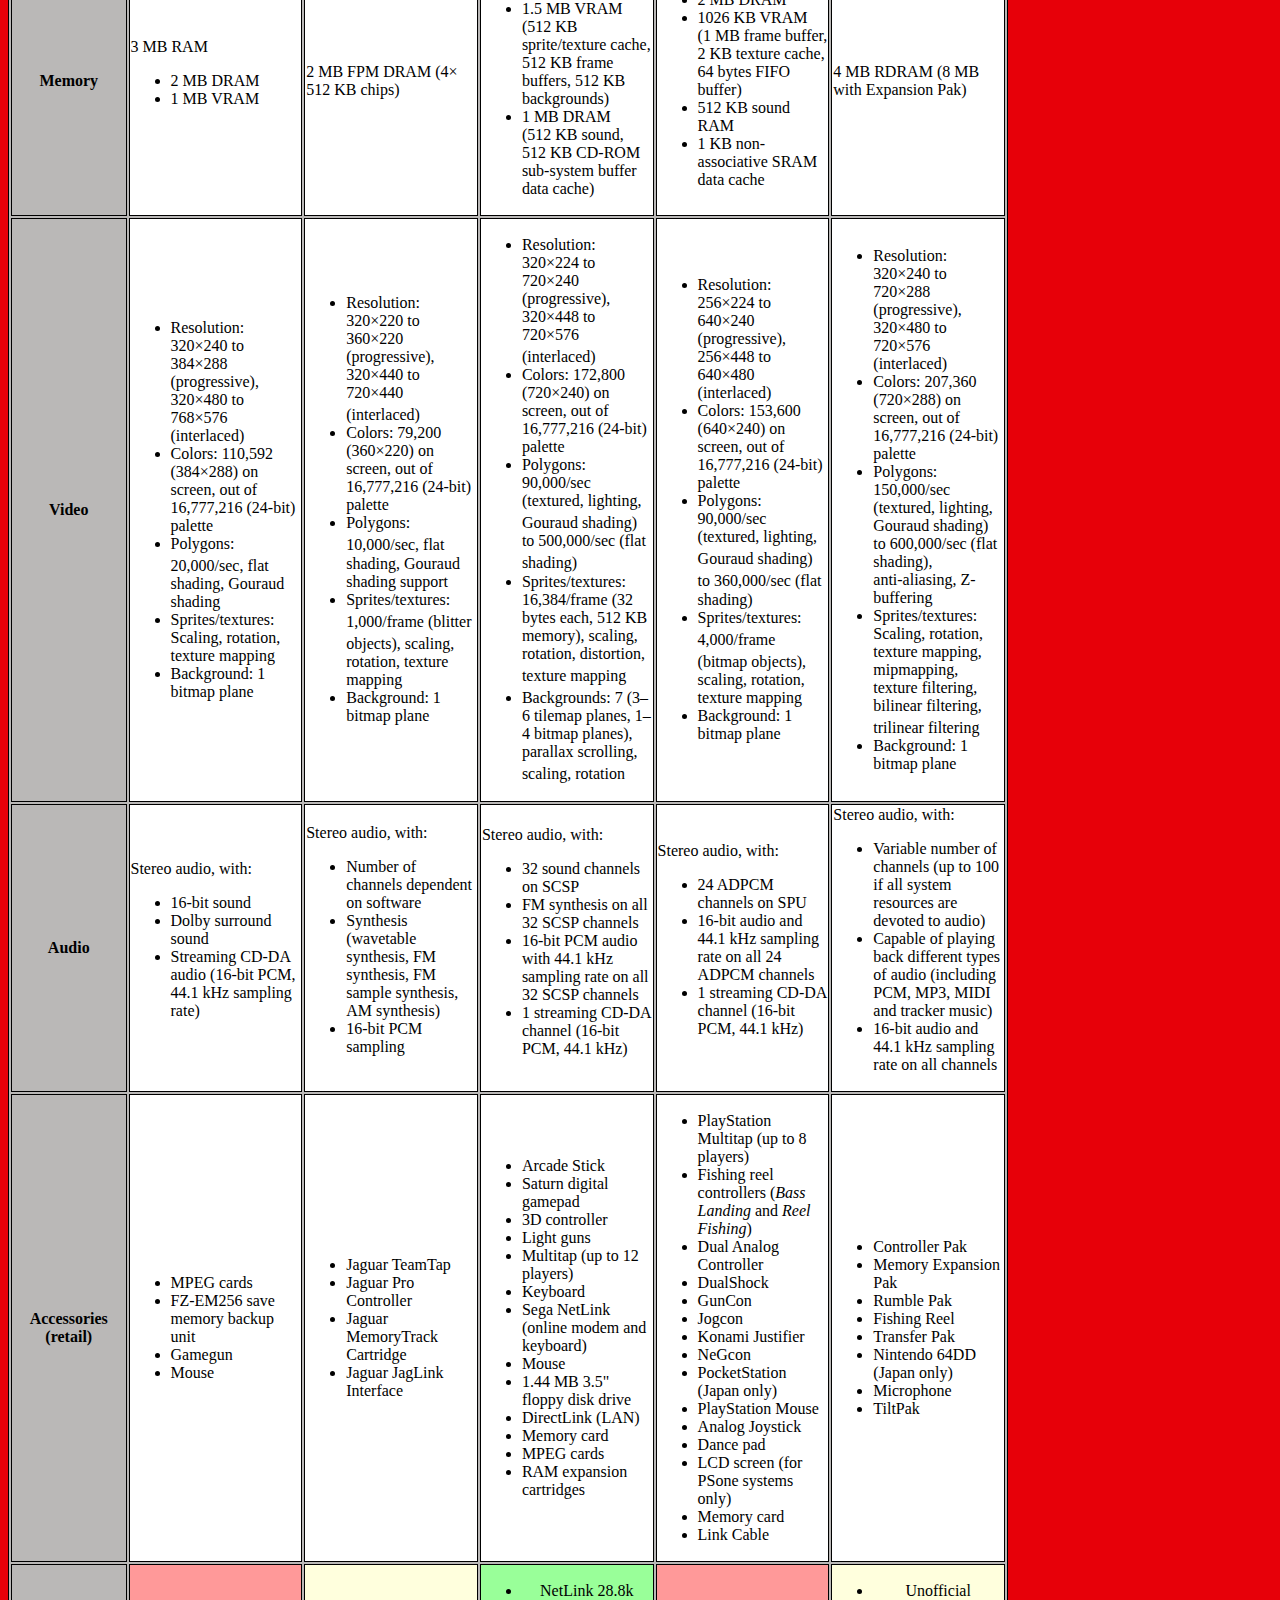
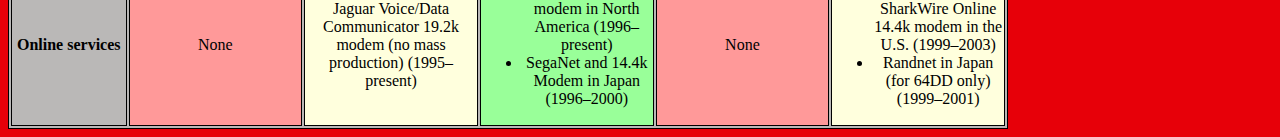
<file: tables/table_gen5.html>
<!DOCTYPE html>
<html>
<head>
<link rel="stylesheet" href="tablestyles.css">
</head>
<body>

<table class="wikitable">

<tbody><tr>
<th style="width: 10%">Name
</th>
<th style="width: 15%;"> 3DO Interactive Multiplayer
</th>
<th style="width: 15%;">Atari Jaguar
</th>
<th style="width: 15%;">Sega Saturn
</th>
<th style="width: 15%;">PlayStation
</th>
<th style="width: 15%;">Nintendo 64
</th></tr>
<tr style="vertical-align: top; text-align: center">
<th>Developer
</th>
<td>The 3DO Company
</td>
<td>Atari
</td>
<td>Sega
</td>
<td>Sony
</td>
<td>Nintendo
</td></tr>
<tr style="text-align:center;">
<th>Console
</th>
<td><div class="center"><div class="floatnone"><img alt="3DO-FZ1-Console-Set.png" src="3DO-FZ1-Console-Set.png"></div></div><div style="clear:both;"></div><div style="clear:both;"></div>
</td>
<td><div class="center"><div class="floatnone"><img alt="Atari-Jaguar-Console-Set.png" src="225px-Atari-Jaguar-Console-Set.png"></div>
</td>
<td><div class="center"><div class="floatnone"><img alt="Sega-Saturn-Console-Set-Mk1.png" src="Sega-Saturn-Console-Set-Mk1.png"></div></div><br><img alt="Sega-Saturn-JP-Mk2-Console-Set.png" src="Sega-Saturn-JP-Mk2-Console-Set.png"><div style="clear:both;"></div><div style="clear:both;"></div>
</td>
<td><div class="center"><div class="floatnone"><img alt="PSX-Console-wController.png" src="225px-PSX-Console-wController.png"></div></div><br><img alt="PSone-Console-Set-NoLCD.png" src="225px-PSone-Console-Set-NoLCD.png"><div style="clear:both;"></div><div style="clear:both;"></div>
</td>
<td><div class="center"><div class="floatnone"><img alt="N64-Console-Set.png" src="N64-Console-Set.png"></div></div><div style="clear:both;"></div><div style="clear:both;"></div>
</td></tr>
<tr style="vertical-align: top">
<th>Launch price (USD)
</th>
<td>US$699.99 (equivalent to $1,214 in 2018)
</td>
<td>US$249.99 (equivalent to $434 in 2018)
</td>
<td>US$399.99 (equivalent to $658 in 2018)
</td>
<td>US$299.99 (equivalent to $493 in 2018)<sup id="cite_ref-23" class="reference">[22]</sup>
</td>
<td>US$199.99 (equivalent to $319 in 2018)
</td></tr>
<tr>
<th>Release date
</th>
<td><div class="plainlist"><ul><li><span style="font-size:95%;">NA:</span> October 4, 1993</li><li><span style="font-size:95%;">JP:</span> March 20, 1994</li><li><span style="font-size:95%;">EU:</span> September 4, 1994</li></ul></div>
</td>
<td><div class="plainlist"><ul><li><span style="font-size:95%;">NA:</span> November 23, 1993</li><li><span style="font-size:95%;">EU:</span> June 27, 1994</li><li><span style="font-size:95%;">JP:</span> November 21, 1994</li></ul></div>
</td>
<td><div class="plainlist"><ul><li><span style="font-size:95%;">JP:</span> November 22, 1994</li><li><span style="font-size:95%;">NA:</span> May 11, 1995</li><li><span style="font-size:95%;">EU:</span> July 8, 1995</li></ul></div>
</td>
<td><div class="plainlist"><ul><li><span style="font-size:95%;">JP:</span> December 3, 1994</li><li><span style="font-size:95%;">NA:</span> September 9, 1995</li><li><span style="font-size:95%;">EU:</span> September 29, 1995</li><li><span style="font-size:95%;">AU:</span> November 15, 1995</li></ul></div>
</td>
<td><div class="plainlist"><ul><li><span style="font-size:95%;">JP:</span> June 23, 1996</li><li><span style="font-size:95%;">NA:</span> September 29, 1996</li><li><span style="font-size:95%;">EU:</span> March 1, 1997</li><li><span style="font-size:95%;">AU:</span> March 1, 1997</li></ul></div>
</td></tr>
<tr>
<th>Media
</th>
<td>CD-ROM
</td>
<td>
<ul><li>Cartridge</li>
<li>CD-ROM (via Jaguar CD add-on)</li></ul>
</td>
<td>
<ul><li>CD-ROM</li>
<li>Cartridge (limited, Japan and Europe only)</li></ul>
</td>
<td>CD-ROM
</td>
<td>
<ul><li>Cartridge</li>
<li>Proprietary magnetic disk (via 64DD)</li></ul>
</td></tr>
<tr>
<th>Best-selling game
</th>
<td><i>Gex</i>, over 1 million<sup id="cite_ref-24" class="reference"></sup><sup id="cite_ref-25" class="reference"></sup>
</td>
<td><i>Alien vs Predator</i>, more than 50.000<sup id="cite_ref-26" class="reference"></sup>
</td>
<td><i>Virtua Fighter 2</i>, 1.7&nbsp;million in Japan<sup id="cite_ref-27" class="reference"></sup>
</td>
<td><i>Gran Turismo</i>, 10.85&nbsp;million shipped <small>(as of April 30, 2008)</small><sup id="cite_ref-28" class="reference"></sup><sup id="cite_ref-29" class="reference"></sup>
</td>
<td><i>Super Mario 64</i>, 11.62&nbsp;million <small>(as of May 21, 2003)</small><sup id="cite_ref-30" class="reference"></sup><sup id="cite_ref-31" class="reference"></sup>
</td></tr>
<tr>
<th>CPU
</th>
<td>ARM60 (32‑bit RISC) @ 12.5&nbsp;MHz (8.75&nbsp;MIPS<sup id="cite_ref-32" class="reference"></sup>)
</td>
<td>
<ul><li>"Tom" (32‑bit RISC) @ 26.59&nbsp;MHz (34.635416684 MIPS<sup id="cite_ref-auto_33-0" class="reference"></sup>)</li>
<li>"Jerry" (32‑bit RISC) @ 26.59&nbsp;MHz (34.635416684 MIPS<sup id="cite_ref-auto_33-1" class="reference"></sup>)</li>
<li>Motorola 68000 (16/32‑bit CISC) @ 13.3&nbsp;MHz (2.3275&nbsp;MIPS<sup id="cite_ref-retro_34-0" class="reference"></sup>)</li></ul>
</td>
<td>
<ul><li>2× Hitachi SH-2 7604 (32‑bit RISC) @ 28.63&nbsp;MHz (35 MIPS each<sup id="cite_ref-segatech.com_35-0" class="reference"></sup><sup id="cite_ref-36" class="reference"></sup>) (70&nbsp;MIPS added up)</li>
<li>Hitachi SH-1 (32‑bit RISC) @ 20&nbsp;MHz (12.5 MIPS)<sup id="cite_ref-37" class="reference"></sup></li>
<li>Motorola 68EC000 (16/32‑bit CISC) @ 11.3&nbsp;MHz<sup id="cite_ref-Saturn_Overview_Manual_38-0" class="reference"></sup> (1.9775&nbsp;MIPS<sup id="cite_ref-retro_34-1" class="reference"></sup>)</li>
<li>SCU (32‑bit Saturn Control Unit)<sup id="cite_ref-consoledatabase_39-0" class="reference"></sup></li></ul>
</td>
<td>
<ul><li>LSI LR333x0 (labelled as the Sony CXD8530CQ on the package)  (based on the MIPS R3051 core) @ 33.8688&nbsp;MHz (29.6352&nbsp;MIPS<sup id="cite_ref-40" class="reference"></sup>)</li>
<li>System Control Coprocessor (Inside CPU)</li></ul>
</td>
<td>NEC VR4300 (64‑bit RISC) @ 93.75&nbsp;MHz (125&nbsp;MIPS)<sup id="cite_ref-41" class="reference"></sup><sup id="cite_ref-42" class="reference"></sup>
</td></tr>
<tr>
<th>GPU
</th>
<td>
<ul><li>2× accelerated video co-processors</li>
<li>Math co-processor (Inside CPU)</li></ul>
</td>
<td>
<ul><li>Tom chip: GPU, Object Processor, Blitter</li>
<li>Jerry chip: DSP</li></ul>
</td>
<td>
<ul><li>Sega VDP1 (32‑bit Video Display Processor) @ 28.63&nbsp;MHz (sprites, textures, polygons)<sup id="cite_ref-VDP1_43-0" class="reference"></sup></li>
<li>Sega VDP2 (32‑bit Video Display Processor) @ 28.63&nbsp;MHz (backgrounds, scrolling)<sup id="cite_ref-VDP2_44-0" class="reference"></sup></li>
<li>SCU DSP (Inside SCU (32‑bit Saturn Control Unit)<sup id="cite_ref-consoledatabase_39-1" class="reference"></sup></li></ul>
</td>
<td>
<ul><li>Sony GPU<sup id="cite_ref-psxgpu_45-0" class="reference"></sup></li>
<li>Vector math unit (in main CPU) @ 66&nbsp;MIPS</li></ul>
</td>
<td>Reality Co-Processor (64‑bit MIPS R4000 based, 128‑bit vector register processor) @ 62.5&nbsp;MHz
</td></tr>
<tr>
<th>Sound chip(s)
</th>
<td>13 channel unnamed custom 20‑bit DSP embedded in the CLIO chip <sup id="cite_ref-46" class="reference"></sup>
</td>
<td>"Jerry" chip: DSP, 2× DAC (converts digital data to analog signals)
</td>
<td>
<ul><li>Yamaha YMF292 SCSP<sup id="cite_ref-SCSP_47-0" class="reference"></sup></li>
<li>Yamaha FH1 DSP (Inside Yamaha YMF292 SCSP<sup id="cite_ref-SCSP_47-1" class="reference"></sup> 24‑bit, 128-step,<sup id="cite_ref-consoledatabase_39-2" class="reference"></sup> 4 parallel instructions)</li></ul>
</td>
<td>Sony SPU (Sound Processing Unit)
</td>
<td>Reality Signal Processor (DSP)
</td></tr>
<tr>
<th>Memory
</th>
<td>3 MB RAM
<ul><li>2 MB DRAM</li>
<li>1 MB VRAM</li></ul>
</td>
<td>2 MB FPM DRAM (4× 512 KB chips)
</td>
<td>4.5&nbsp;MB RAM
<ul><li>2&nbsp;MB SDRAM</li>
<li>1.5&nbsp;MB VRAM (512&nbsp;KB sprite/texture cache, 512&nbsp;KB frame buffers, 512&nbsp;KB backgrounds)</li>
<li>1&nbsp;MB DRAM (512&nbsp;KB sound, 512&nbsp;KB CD-ROM sub-system buffer data cache)</li></ul>
</td>
<td>3587&nbsp;KB RAM
<ul><li>2&nbsp;MB DRAM</li>
<li>1026&nbsp;KB VRAM (1&nbsp;MB frame buffer, 2&nbsp;KB texture cache, 64&nbsp;bytes FIFO buffer)</li>
<li>512&nbsp;KB sound RAM</li>
<li>1&nbsp;KB non-associative SRAM data cache</li></ul>
</td>
<td>4&nbsp;MB RDRAM (8&nbsp;MB with Expansion Pak)
</td></tr>
<tr>
<th>Video
</th>
<td>
<ul><li>Resolution: 320×240 to 384×288 (progressive), 320×480 to 768×576 (interlaced)</li>
<li>Colors: 110,592 (384×288) on screen, out of 16,777,216 (24‑bit) palette</li>
<li>Polygons: 20,000/sec,<sup id="cite_ref-48" class="reference"></sup> flat shading, Gouraud shading</li>
<li>Sprites/textures: Scaling, rotation, texture mapping</li>
<li>Background: 1 bitmap plane</li></ul>
</td>
<td>
<ul><li>Resolution: 320×220 to 360×220 (progressive), 320×440 to 720×440 (interlaced)<sup id="cite_ref-auto_33-2" class="reference"></sup></li>
<li>Colors: 79,200 (360×220) on screen, out of 16,777,216 (24‑bit) palette</li>
<li>Polygons: 10,000/sec,<sup id="cite_ref-49" class="reference"></sup> flat shading, Gouraud shading support</li>
<li>Sprites/textures: 1,000/frame<sup id="cite_ref-50" class="reference"></sup> (blitter objects),<sup id="cite_ref-auto_33-3" class="reference"></sup> scaling, rotation, texture mapping</li>
<li>Background: 1 bitmap plane</li></ul>
</td>
<td>
<ul><li>Resolution: 320×224 to 720×240 (progressive), 320×448 to 720×576 (interlaced)<sup id="cite_ref-system16_51-0" class="reference"></sup></li>
<li>Colors: 172,800 (720×240) on screen, out of 16,777,216 (24‑bit) palette</li>
<li>Polygons: 90,000/sec (textured, lighting, Gouraud shading)<sup id="cite_ref-gamepilgrimage_52-0" class="reference"></sup> to 500,000/sec (flat shading)<sup id="cite_ref-53" class="reference"></sup></li>
<li>Sprites/textures: 16,384/frame (32 bytes each, 512 KB memory), scaling, rotation, distortion, texture mapping<sup id="cite_ref-VDP1_43-1" class="reference"></sup></li>
<li>Backgrounds: 7<sup id="cite_ref-system16_51-1" class="reference"></sup> (3–6 tilemap planes, 1–4 bitmap planes), parallax scrolling, scaling, rotation<sup id="cite_ref-VDP2_44-1" class="reference"></sup></li></ul>
</td>
<td>
<ul><li>Resolution: 256×224 to 640×240 (progressive), 256×448 to 640×480 (interlaced)</li>
<li>Colors: 153,600 (640×240) on screen, out of 16,777,216 (24‑bit) palette</li>
<li>Polygons: 90,000/sec (textured, lighting, Gouraud shading)<sup id="cite_ref-gamepilgrimage_52-1" class="reference"></sup> to 360,000/sec<sup id="cite_ref-54" class="reference"></sup> (flat shading)</li>
<li>Sprites/textures: 4,000/frame<sup id="cite_ref-55" class="reference"></sup> (bitmap objects<sup id="cite_ref-psxgpu_45-1" class="reference"></sup>), scaling, rotation, texture mapping</li>
<li>Background: 1 bitmap plane</li></ul>
</td>
<td>
<ul><li>Resolution: 320×240 to 720×288 (progressive), 320×480 to 720×576 (interlaced)</li>
<li>Colors: 207,360 (720×288) on screen, out of 16,777,216 (24‑bit) palette</li>
<li>Polygons: 150,000/sec (textured, lighting, Gouraud shading) to 600,000/sec (flat shading), anti‑aliasing, Z-buffering</li>
<li>Sprites/textures: Scaling, rotation, texture mapping, mipmapping, texture filtering, bilinear filtering, trilinear filtering<sup id="cite_ref-56" class="reference"></sup></li>
<li>Background: 1 bitmap plane</li></ul>
</td></tr>
<tr>
<th>Audio
</th>
<td>Stereo audio, with:
<ul><li>16‑bit sound</li>
<li>Dolby surround sound</li>
<li>Streaming CD-DA audio (16‑bit PCM, 44.1&nbsp;kHz sampling rate)</li></ul>
</td>
<td>Stereo audio, with:
<ul><li>Number of channels dependent on software</li>
<li>Synthesis (wavetable synthesis, FM synthesis, FM sample synthesis, AM synthesis)</li>
<li>16‑bit PCM sampling</li></ul>
</td>
<td>Stereo audio, with:<sup id="cite_ref-SCSP_47-2" class="reference"></sup>
<ul><li>32 sound channels on SCSP</li>
<li>FM synthesis on all 32 SCSP channels</li>
<li>16‑bit PCM audio with 44.1&nbsp;kHz sampling rate on all 32 SCSP channels</li>
<li>1 streaming CD-DA channel (16‑bit PCM, 44.1&nbsp;kHz)</li></ul>
</td>
<td>Stereo audio, with:
<ul><li>24 ADPCM channels on SPU</li>
<li>16‑bit audio and 44.1&nbsp;kHz sampling rate on all 24 ADPCM channels</li>
<li>1 streaming CD-DA channel (16‑bit PCM, 44.1&nbsp;kHz)</li></ul>
</td>
<td>Stereo audio, with:
<ul><li>Variable number of channels (up to 100 if all system resources are devoted to audio)</li>
<li>Capable of playing back different types of audio (including PCM, MP3, MIDI and tracker music)</li>
<li>16‑bit audio and 44.1&nbsp;kHz sampling rate on all channels</li></ul>
</td></tr>
<tr>
<th>Accessories (retail)
</th>
<td>
<ul><li>MPEG cards</li>
<li>FZ-EM256 save memory backup unit</li>
<li>Gamegun</li>
<li>Mouse</li></ul>
</td>
<td>
<ul><li>Jaguar TeamTap</li>
<li>Jaguar Pro Controller</li>
<li>Jaguar MemoryTrack Cartridge</li>
<li>Jaguar JagLink Interface</li></ul>
</td>
<td>
<ul><li>Arcade Stick</li>
<li>Saturn digital gamepad</li>
<li>3D controller</li>
<li>Light guns</li>
<li>Multitap (up to 12 players)</li>
<li>Keyboard</li>
<li>Sega NetLink (online modem and keyboard)</li>
<li>Mouse</li>
<li>1.44&nbsp;MB 3.5" floppy disk drive</li>
<li>DirectLink (LAN)</li>
<li>Memory card</li>
<li>MPEG cards</li>
<li>RAM expansion cartridges</li></ul>
</td>
<td>
<ul><li>PlayStation Multitap (up to 8 players)</li>
<li>Fishing reel controllers (<i>Bass Landing</i> and <i>Reel Fishing</i>)</li>
<li>Dual Analog Controller</li>
<li>DualShock</li>
<li>GunCon</li>
<li>Jogcon</li>
<li>Konami Justifier</li>
<li>NeGcon</li>
<li>PocketStation (Japan only)</li>
<li>PlayStation Mouse</li>
<li>Analog Joystick</li>
<li>Dance pad</li>
<li>LCD screen (for PSone systems only)</li>
<li>Memory card</li>
<li>Link Cable</li></ul>
</td>
<td>
<ul><li>Controller Pak</li>
<li>Memory Expansion Pak</li>
<li>Rumble Pak</li>
<li>Fishing Reel</li>
<li>Transfer Pak</li>
<li>Nintendo 64DD (Japan only)</li>
<li>Microphone</li>
<li>TiltPak</li></ul>
</td></tr>
<tr>
<th>Online services
</th>
<td style="background:#F99;vertical-align:middle;text-align:center;" class="table-no">None
</td>
<td style="background: #FFD; color: black; vertical-align: middle; text-align: center;" class="partial table-partial">Jaguar Voice/Data Communicator 19.2k modem (no mass production) (1995–present)
</td>
<td style="background:#9F9;vertical-align:middle;text-align:center;" class="table-yes">
<ul><li>NetLink 28.8k modem in North America (1996–present)</li>
<li>SegaNet and 14.4k Modem in Japan (1996–2000)</li></ul>
</td>
<td style="background:#F99;vertical-align:middle;text-align:center;" class="table-no">None
</td>
<td style="background: #FFD; color: black; vertical-align: middle; text-align: center;" class="partial table-partial">
<ul><li>Unofficial SharkWire Online 14.4k modem in the U.S. (1999–2003)</li>
<li>Randnet in Japan (for 64DD only) (1999–2001)</li></ul>
</td></tr></tbody></table>
</body>
<html>
</file>
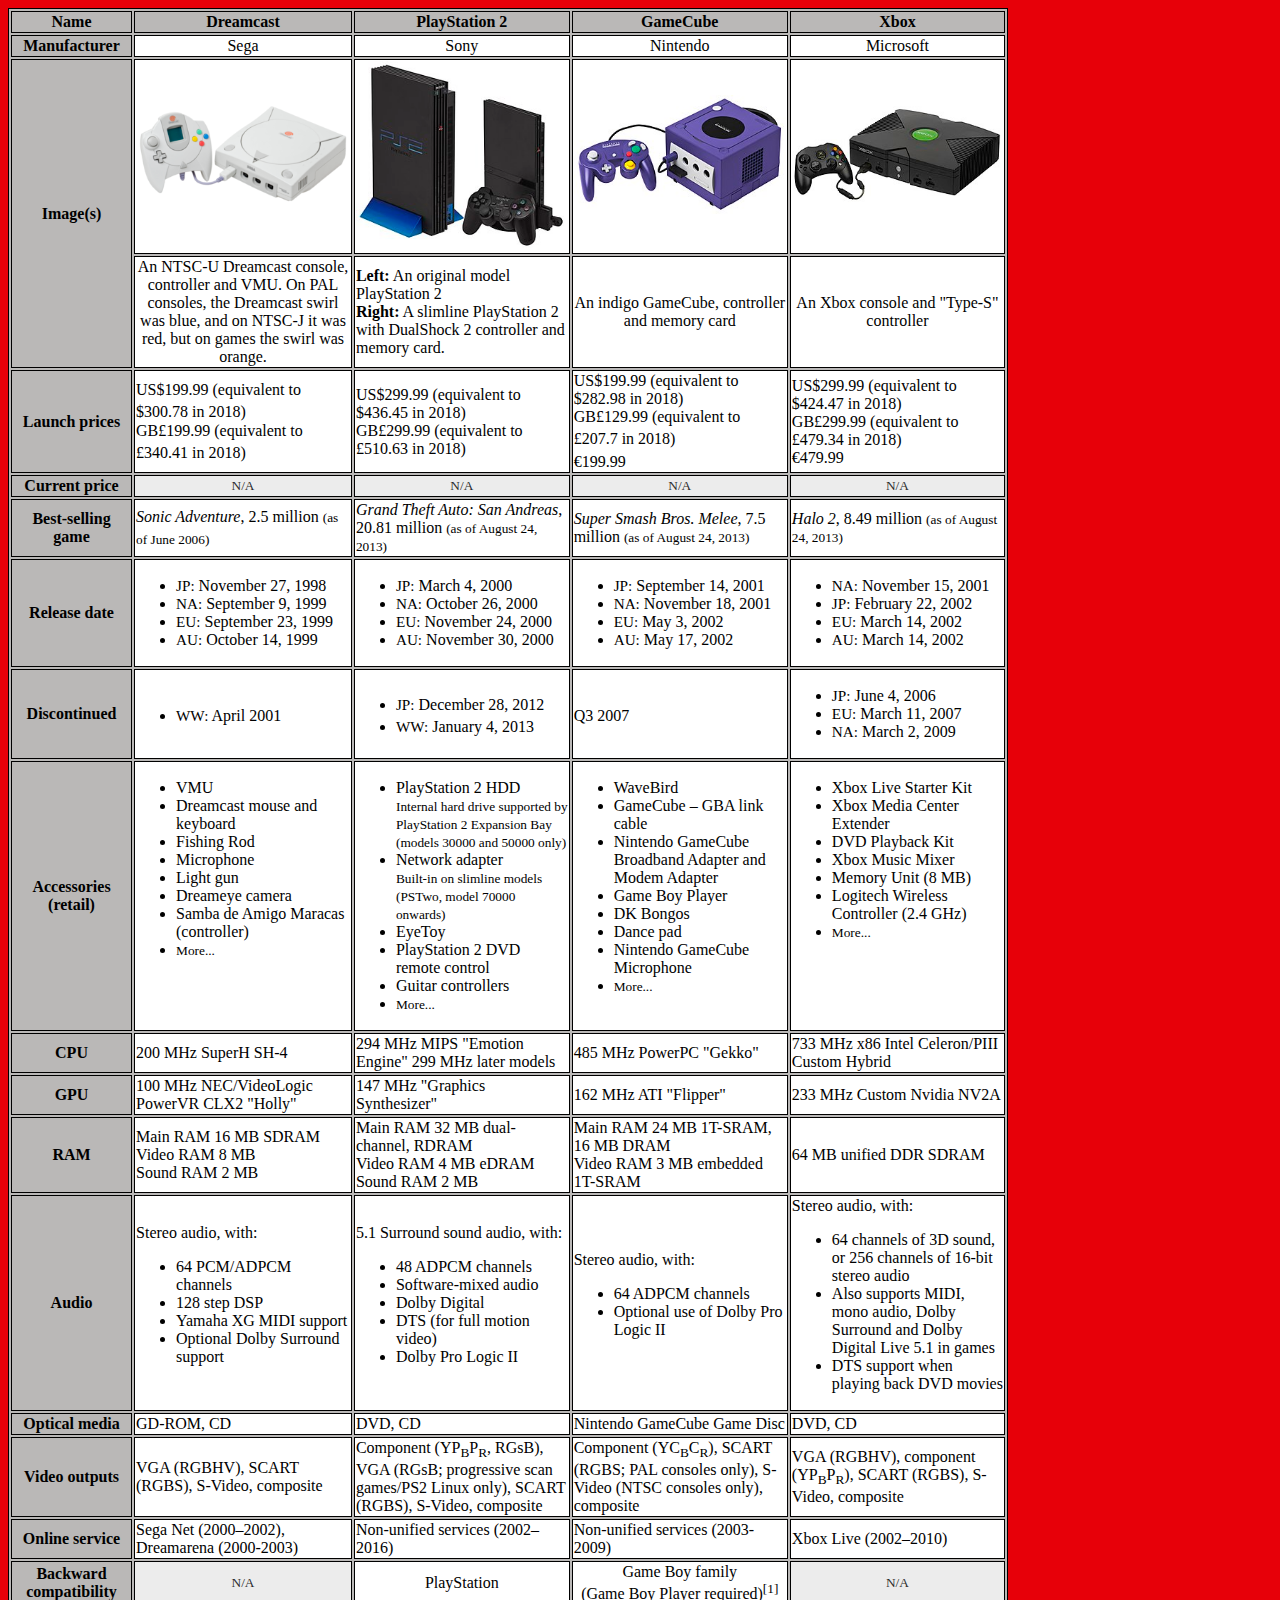
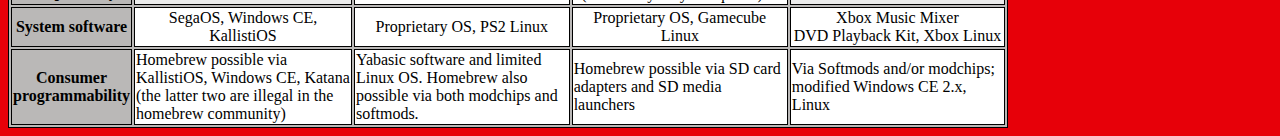
<file: tables/table_gen6.html>
<!DOCTYPE html>
<html>
<head>
<link rel="stylesheet" href="tablestyles.css">
</head>
<body>
<table class="wikitable">
<tbody><tr>
<th style="width: 8%">Name
</th>
<th style="width: 23%;">Dreamcast
</th>
<th style="width: 23%;">PlayStation 2
</th>
<th style="width: 23%;">GameCube
</th>
<th style="width: 23%;">Xbox
</th></tr>
<tr style="text-align:center;">
<th>Manufacturer
</th>
<td>Sega
</td>
<td>Sony
</td>
<td>Nintendo
</td>
<td>Microsoft
</td></tr>
<tr style="text-align:center;">
<th rowspan="2">Image(s)
</th>
<td style="background: white;"><img alt="An NTSC-U Sega Dreamcast Console and controller with VMU." src="300px-Dreamcast-Console-Set.png">
</td>
<td style="background: white;"><img alt="Slimline (right) and Original (left) PS2 consoles" src="285px-PS2-Versions.jpg">
</td>
<td style="background: white;"><img alt="Indigo GameCube and controller" src="300px-GameCube-Set.jpg">
</td>
<td style="background: white;"><img alt="Xbox console with &quot;Controller S&quot;" src="300px-Xbox-console.jpg">
</td></tr>
<tr style="text-align:center;">
<td>An NTSC-U Dreamcast console, controller and VMU. On PAL consoles, the Dreamcast swirl was blue, and on NTSC-J it was red, but on games the swirl was orange.
</td>
<td style="text-align:left;"><b>Left:</b> An original model PlayStation 2<br><b>Right:</b> A slimline PlayStation 2 with DualShock 2 controller and memory card.
</td>
<td>An indigo GameCube, controller and memory card
</td>
<td>An Xbox console and "Type-S" controller
</td></tr>
<tr>
<th>Launch prices
</th>
<td>US$199.99 (equivalent to $300.78 in 2018)<sup id="cite_ref-UKDreamcastPrice_32-0" class="reference"></sup><br>GB£199.99 (equivalent to £340.41 in 2018)<sup id="cite_ref-UKDreamcastPrice_32-1" class="reference"></sup>
</td>
<td>US$299.99 (equivalent to $436.45 in 2018)<br>GB£299.99 (equivalent to £510.63 in 2018)
</td>
<td>US$199.99 (equivalent to $282.98 in 2018)<br>GB£129.99 (equivalent to £207.7 in 2018)<sup id="cite_ref-EuropeGamecubePrice_33-0" class="reference"></sup><br>€199.99<sup id="cite_ref-EuropeGamecubePrice_33-1" class="reference"></sup>
</td>
<td>US$299.99 (equivalent to $424.47 in 2018)<br>GB£299.99 (equivalent to £479.34 in 2018)<br>€479.99
</td></tr>
<tr>
<th>Current price
</th>
<td data-sort-value="" style="background: #ececec; color: #2C2C2C; vertical-align: middle; font-size: smaller; text-align: center;" class="table-na">N/A
</td>
<td data-sort-value="" style="background: #ececec; color: #2C2C2C; vertical-align: middle; font-size: smaller; text-align: center;" class="table-na">N/A
</td>
<td data-sort-value="" style="background: #ececec; color: #2C2C2C; vertical-align: middle; font-size: smaller; text-align: center;" class="table-na">N/A
</td>
<td data-sort-value="" style="background: #ececec; color: #2C2C2C; vertical-align: middle; font-size: smaller; text-align: center;" class="table-na">N/A
</td></tr>
<tr>
<th>Best-selling game
</th>
<td><i>Sonic Adventure</i>, 2.5 million <small>(as of June 2006)</small><sup id="cite_ref-34" class="reference"></sup>
</td>
<td><i>Grand Theft Auto: San Andreas</i>, 20.81 million <small>(as of August 24, 2013)</small>
</td>
<td><i>Super Smash Bros. Melee</i>, 7.5 million <small>(as of August 24, 2013)</small>
</td>
<td><i>Halo 2</i>, 8.49 million <small>(as of August 24, 2013)</small>
</td></tr>
<tr>
<th>Release date
</th>
<td><div class="plainlist"><ul><li><span style="font-size:95%;">JP:</span> November 27, 1998</li><li><span style="font-size:95%;">NA:</span> September 9, 1999</li><li><span style="font-size:95%;">EU:</span> September 23, 1999</li><li><span style="font-size:95%;">AU:</span> October 14, 1999</li></ul></div>
</td>
<td><div class="plainlist"><ul><li><span style="font-size:95%;">JP:</span> March 4, 2000</li><li><span style="font-size:95%;">NA:</span> October 26, 2000</li><li><span style="font-size:95%;">EU:</span> November 24, 2000</li><li><span style="font-size:95%;">AU:</span> November 30, 2000</li></ul></div>
</td>
<td><div class="plainlist"><ul><li><span style="font-size:95%;">JP:</span> September 14, 2001</li><li><span style="font-size:95%;">NA:</span> November 18, 2001</li><li><span style="font-size:95%;">EU:</span> May 3, 2002</li><li><span style="font-size:95%;">AU:</span> May 17, 2002</li></ul></div>
</td>
<td><div class="plainlist"><ul><li><span style="font-size:95%;">NA:</span> November 15, 2001</li><li><span style="font-size:95%;">JP:</span> February 22, 2002</li><li><span style="font-size:95%;">EU:</span> March 14, 2002</li><li><span style="font-size:95%;">AU:</span> March 14, 2002</li></ul></div>
</td></tr>
<tr>
<th>Discontinued
</th>
<td><div class="plainlist"><ul><li><span style="font-size:95%;">WW</abbr>:</span> April 2001<sup id="cite_ref-35" class="reference"></sup></li></ul></div>
</td>
<td><div class="plainlist"><ul><li><span style="font-size:95%;">JP:</span> December 28, 2012<sup id="cite_ref-37" class="reference"></sup></li><li><span style="font-size:95%;">WW</abbr>:</span> January 4, 2013<sup id="cite_ref-autogenerated1_36-0" class="reference"></sup></li></ul></div>
</td>
<td>Q3 2007<sup id="cite_ref-gcndiscontinued_38-0" class="reference"></sup>
</td>
<td><div class="plainlist"><ul><li><span style="font-size:95%;">JP:</span> June 4, 2006</li><li><span style="font-size:95%;">EU:</span> March 11, 2007</li><li><span style="font-size:95%;">NA:</span> March 2, 2009</li></ul></div>
</td></tr>

<tr>
<th>Accessories (retail)
</th>
<td style="vertical-align: top">
<ul><li>VMU</li>
<li>Dreamcast mouse and keyboard</li>
<li>Fishing Rod</li>
<li>Microphone</li>
<li>Light gun</li>
<li>Dreameye camera</li>
<li>Samba de Amigo Maracas (controller)</li>
<li><small>More...</small></li></ul>
</td>
<td style="vertical-align: top">
<ul><li>PlayStation 2 HDD<br><small>Internal hard drive supported by PlayStation 2 Expansion Bay (models 30000 and 50000 only)</small></li>
<li>Network adapter<br><small>Built-in on slimline models (PSTwo, model 70000 onwards)</small></li>
<li>EyeToy</li>
<li>PlayStation 2 DVD remote control</li>
<li>Guitar controllers</li>
<li><small>More...</small></li></ul>
</td>
<td style="vertical-align: top">
<ul><li>WaveBird</li>
<li>GameCube – GBA link cable</li>
<li>Nintendo GameCube Broadband Adapter and Modem Adapter</li>
<li>Game Boy Player</li>
<li>DK Bongos</li>
<li>Dance pad</li>
<li>Nintendo GameCube Microphone</li>
<li><small>More...</small></li></ul>
</td>
<td style="vertical-align: top">
<ul><li>Xbox Live Starter Kit</li>
<li>Xbox Media Center Extender</li>
<li>DVD Playback Kit</li>
<li>Xbox Music Mixer</li>
<li>Memory Unit (8&nbsp;MB)</li>
<li>Logitech Wireless Controller (2.4&nbsp;GHz)</li>
<li><small>More...</small></li></ul>
</td></tr>
<tr>
<th>CPU
</th>
<td>200&nbsp;MHz SuperH SH-4
</td>
<td>294&nbsp;MHz MIPS "Emotion Engine" 299&nbsp;MHz later models
</td>
<td>485&nbsp;MHz PowerPC "Gekko"
</td>
<td>733&nbsp;MHz x86 Intel Celeron/PIII Custom Hybrid
</td></tr>
<tr>
<th>GPU
</th>
<td>100&nbsp;MHz NEC/VideoLogic PowerVR CLX2 "Holly"
</td>
<td>147&nbsp;MHz "Graphics Synthesizer"
</td>
<td>162&nbsp;MHz ATI "Flipper"
</td>
<td>233&nbsp;MHz Custom Nvidia NV2A
</td></tr>
<tr>
<th>RAM
</th>
<td>Main RAM 16&nbsp;MB SDRAM<br>Video RAM 8&nbsp;MB<br>Sound RAM 2&nbsp;MB
</td>
<td>Main RAM 32&nbsp;MB dual-channel, RDRAM<br>Video RAM 4&nbsp;MB eDRAM<br>Sound RAM 2&nbsp;MB
</td>
<td>Main RAM 24&nbsp;MB 1T-SRAM, 16&nbsp;MB DRAM<br>Video RAM 3&nbsp;MB embedded 1T-SRAM
</td>
<td>64&nbsp;MB unified DDR SDRAM
</td></tr>
<tr>
<th>Audio
</th>
<td>Stereo audio, with:
<ul><li>64 PCM/ADPCM channels</li>
<li>128 step DSP</li>
<li>Yamaha XG MIDI support</li>
<li>Optional Dolby Surround support</li></ul>
</td>
<td>5.1 Surround sound audio, with:
<ul><li>48 ADPCM channels</li>
<li>Software-mixed audio</li>
<li>Dolby Digital</li>
<li>DTS (for full motion video)</li>
<li>Dolby Pro Logic II</li></ul>
</td>
<td>Stereo audio, with:
<ul><li>64 ADPCM channels</li>
<li>Optional use of Dolby Pro Logic II</li></ul>
</td>
<td>Stereo audio, with:
<ul><li>64 channels of 3D sound, or 256 channels of 16-bit stereo audio</li>
<li>Also supports MIDI, mono audio, Dolby Surround and Dolby Digital Live 5.1 in games</li>
<li>DTS support when playing back DVD movies</li></ul>
</td></tr>
<tr>
<th>Optical media
</th>
<td>GD-ROM, CD
</td>
<td>DVD, CD
</td>
<td>Nintendo GameCube Game Disc
</td>
<td>DVD, CD
</td></tr>
<tr>
<th>Video outputs
</th>
<td>VGA (RGBHV), SCART (RGBS), S-Video, composite
</td>
<td>Component (YP<sub>B</sub>P<sub>R</sub>, RGsB), VGA (RGsB; progressive scan games/PS2 Linux only), SCART (RGBS), S-Video, composite
</td>
<td>Component (YC<sub>B</sub>C<sub>R</sub>), SCART (RGBS; PAL consoles only), S-Video (NTSC consoles only), composite
</td>
<td>VGA (RGBHV), component (YP<sub>B</sub>P<sub>R</sub>), SCART (RGBS), S-Video, composite
</td></tr>
<tr>
<th>Online service
</th>
<td>Sega Net (2000–2002), Dreamarena (2000-2003)
</td>
<td>Non-unified services (2002–2016)
</td>
<td>Non-unified services (2003-2009)
</td>
<td>Xbox Live (2002–2010)
</td></tr>
<tr style="text-align:center;">
<th>Backward compatibility
</th>
<td data-sort-value="" style="background: #ececec; color: #2C2C2C; vertical-align: middle; font-size: smaller; text-align: center;" class="table-na">N/A
</td>
<td>PlayStation
</td>
<td>Game Boy family<br>(Game Boy Player required)<sup class="reference plainlinks nourlexpansion" id="ref_note.GBP">[1]</sup>
</td>
<td data-sort-value="" style="background: #ececec; color: #2C2C2C; vertical-align: middle; font-size: smaller; text-align: center;" class="table-na">N/A
</td></tr>
<tr style="text-align:center;">
<th>System software
</th>
<td>SegaOS, Windows CE, KallistiOS
</td>
<td>Proprietary OS, PS2 Linux
</td>
<td>Proprietary OS, Gamecube Linux
</td>
<td>Xbox Music Mixer<br>DVD Playback Kit, Xbox Linux
</td></tr>
<tr>
<th>Consumer programmability
</th>
<td>Homebrew possible via KallistiOS, Windows CE, Katana (the latter two are illegal in the homebrew community)
</td>
<td>Yabasic software and limited Linux OS. Homebrew also possible via both modchips and softmods.
</td>
<td>Homebrew possible via SD card adapters and SD media launchers
</td>
<td>Via Softmods and/or modchips; modified Windows CE 2.x, Linux
</td></tr></tbody></table>

</body>
<html>
</file>
<file: css/styles.css>
body {
	background-color:#E70009;
	width:1000px;
	margin: auto;
}

div {
	background-color:#FFFFFF;
	width: 500px;
	padding: 10px;
	margin: auto;
}

table {
	background-color:#bab8b7;
	border: 1px solid black;
}

td {
	background-color:FFFFFF;
	border: 1px solid black;
}

td.highlight:hover {
	background-color: yellow;
}
</file>
<file: tables/tablestyles.css>
body {
	background-color:#E70009;
	width:1000px;
}

div {

}

table {
	background-color:#bab8b7;
	border: 1px solid black;
	width: 1000px;
}

th {
	background-color:#bab8b7;
	border: 1px solid black;
}
tr {
	background-color:#bab8b7;
	border: 1px solid black;
}
td {
	background-color:#FFFFFF;
	border: 1px solid black;
	
}

img {
	width: 100%;
	height: auto;
}
</file>
